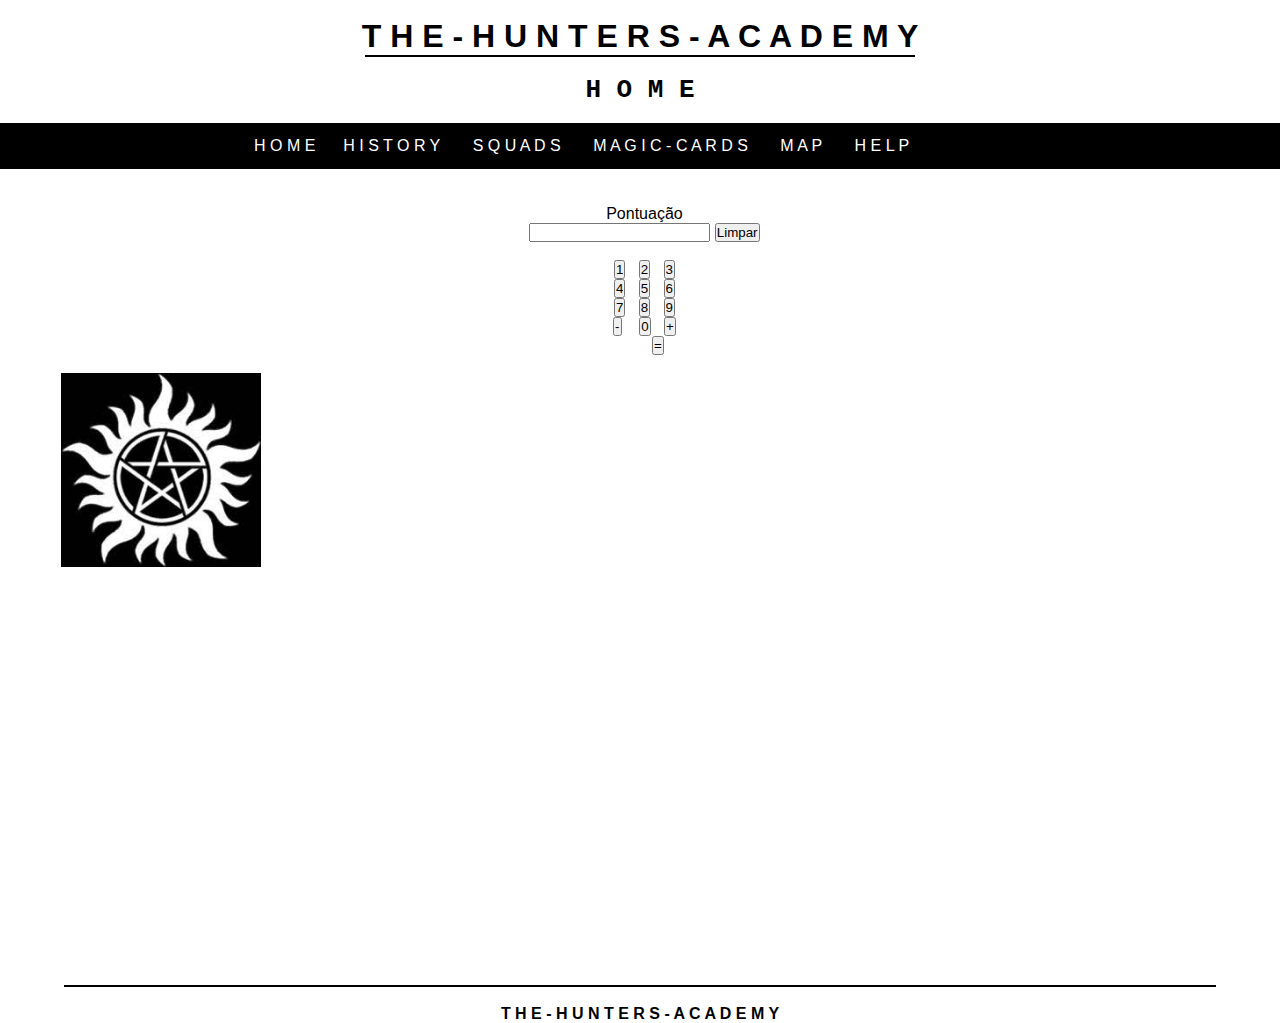
<file: index.html>
<!DOCTYPE html>
<html lang="pt-br">
<head>
    <meta charset="UTF-8">
    <meta http-equiv="X-UA-Compatible" content="IE=edge">
    <meta name="viewport" content="width=700, initial-scale=1">
    <title>H O M E</title>
    <link href="main.css" rel="stylesheet" type="text/css" />
    <br>
    <center><h1><b>T H E - H U N T E R S - A C A D E M Y </b></h1></center>
    <!--linha --><hr size="2" width="43%" align="center" noshade color="black">
    <br>
    <center><h1>H O M E</h1></center>
</head>
<body>
<br> 
    <!--MENU PRINCIPAL-->
<nav id="menu-h">
    <ul>
        <li><a href="history.html">H I S T O R Y</a></li>
        <li><a href="squads.html">S Q U A D S</a></li>
        <li><a href="magic.html">M A G I C - C A R D S</a></li>
        <li><a href="map.html">M A P</a></li>
        <!--<li><a href="seller.html">S E L L E R</a></li>-->
        <li><a href="help.html">H E L P</a></li>
        <li><a href="index.html">H O M E</a></li>
    </ul>
</nav>
<br><br>

    <!--CALCULADORA-->
        <center><form name="calculator" >
        &nbsp;&nbsp;Pontuação<br>
        &nbsp;&nbsp;<input type="textfield" name="ans" value="">&nbsp;<input type="reset" value="Limpar"><BR><br>
        &nbsp;&nbsp;<input type="button" value="1" onClick="document.calculator.ans.value+='1'">
        &nbsp;&nbsp;<input type="button" value="2" onClick="document.calculator.ans.value+='2'">
        &nbsp;&nbsp;<input type="button" value="3" onClick="document.calculator.ans.value+='3'"><BR>
        &nbsp;&nbsp;<input type="button" value="4" onClick="document.calculator.ans.value+='4'">
        &nbsp;&nbsp;<input type="button" value="5" onClick="document.calculator.ans.value+='5'">
        &nbsp;&nbsp;<input type="button" value="6" onClick="document.calculator.ans.value+='6'"><BR>
        &nbsp;&nbsp;<input type="button" value="7" onClick="document.calculator.ans.value+='7'">
        &nbsp;&nbsp;<input type="button" value="8" onClick="document.calculator.ans.value+='8'">
        &nbsp;&nbsp;<input type="button" value="9" onClick="document.calculator.ans.value+='9'"><BR>
        &nbsp;&nbsp;<input type="button" value="-" onClick="document.calculator.ans.value+='-'">
        &nbsp;&nbsp;&nbsp;<input type="button" value="0" onClick="document.calculator.ans.value+='0'">
        &nbsp;&nbsp;<input type="button" value="+" onClick="document.calculator.ans.value+='+'"><BR>
        <!--<input type="button" value="*" onClick="document.calculator.ans.value+='*'">-->
        <!--<input type="button" value="/" onClick="document.calculator.ans.value+='/'">-->
        &nbsp;&nbsp;&nbsp;&nbsp;&nbsp;&nbsp;&nbsp;&nbsp;<input type="button" value="=" onClick="document.calculator.ans.value=eval(document.calculator.ans.value)">
            </form></center>
   
<br>
&nbsp;&nbsp;&nbsp;&emsp;&emsp;&emsp;<a href="caçadores.html"><img src="simbolo.jpg" width="200" style="position: absolute"><br></a>
 <br><br><br><br><br><br><br><br><br><br><br>




<br><br><br><br><br><br><br><br><br><br><br><br><br><br><br><br><br><br><br><br><br><br>
 <!--linha do rodapé--><hr size="2" width="90%" align="center" noshade color="black">
 <br>
 <!--texto do rodapé--><b><center>T H E - H U N T E R S - A C A D E M Y <br></b></center>
 
</body>
</html>
</file>
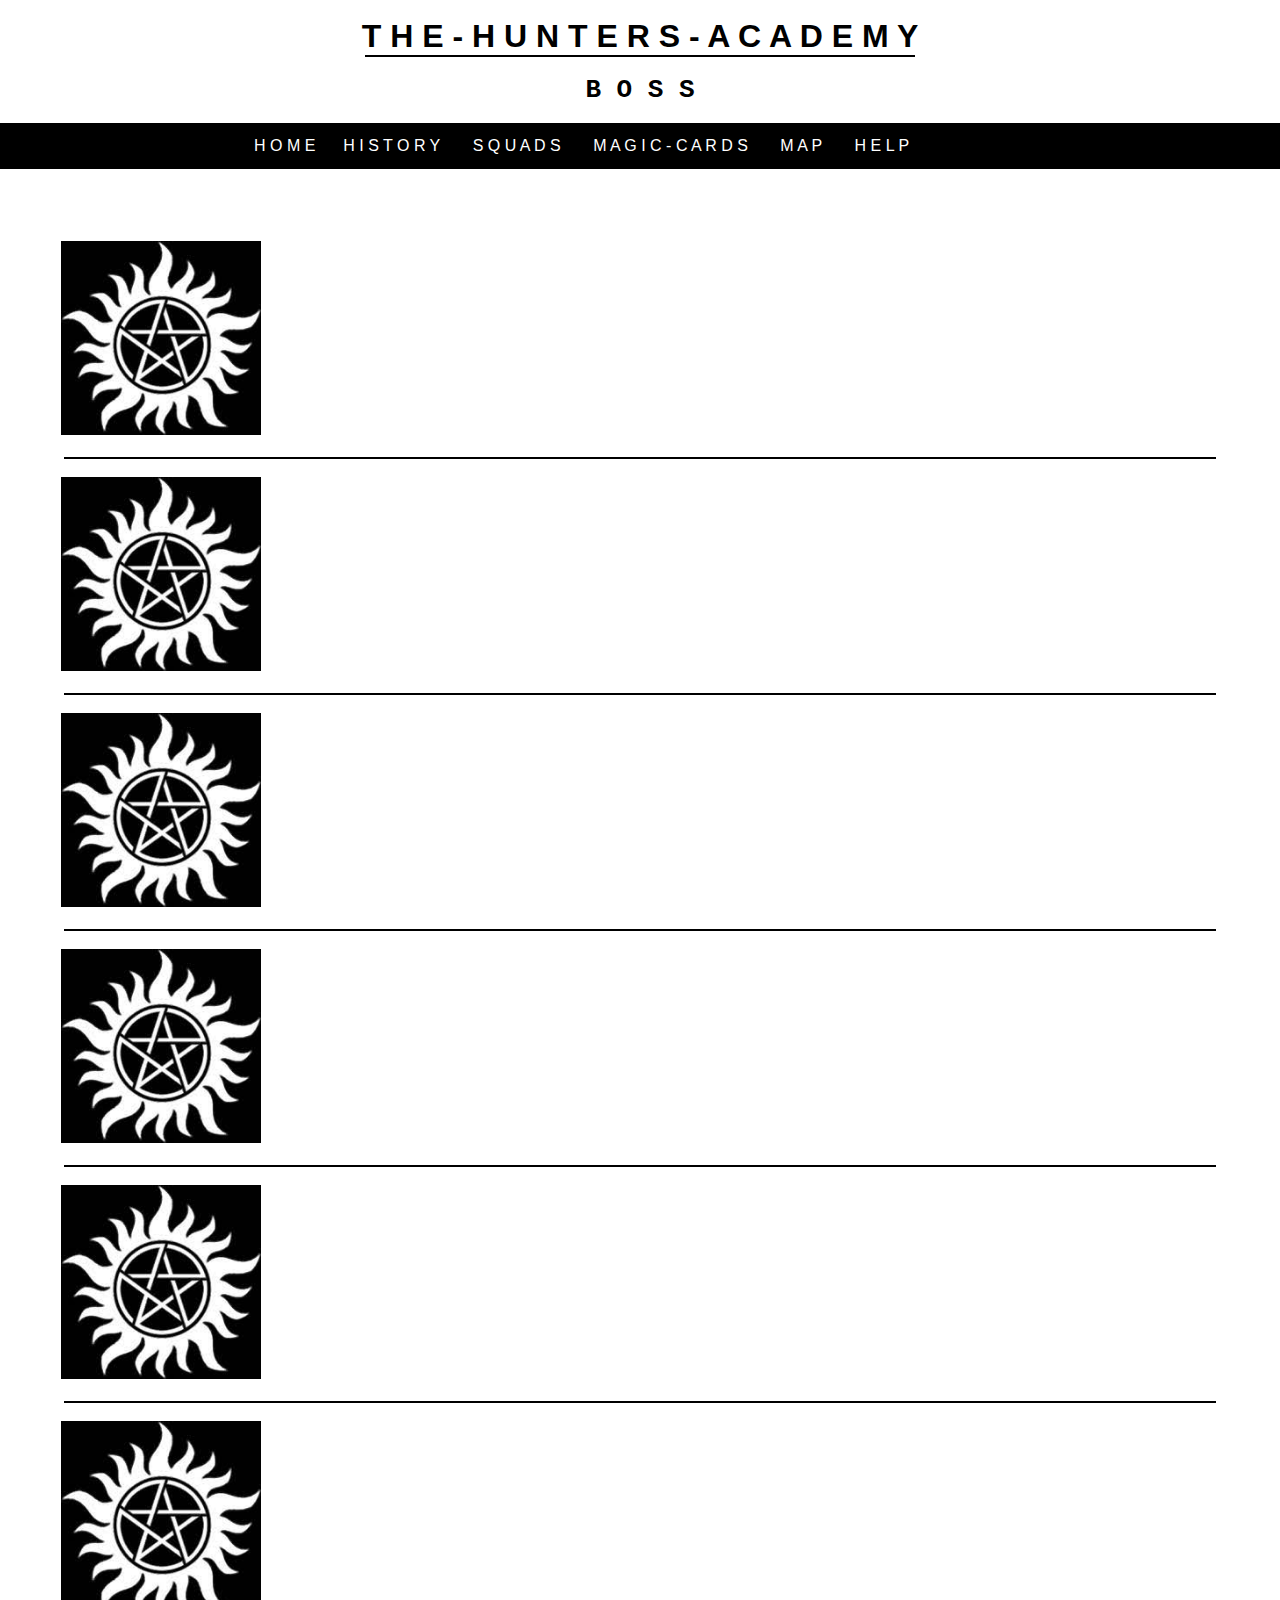
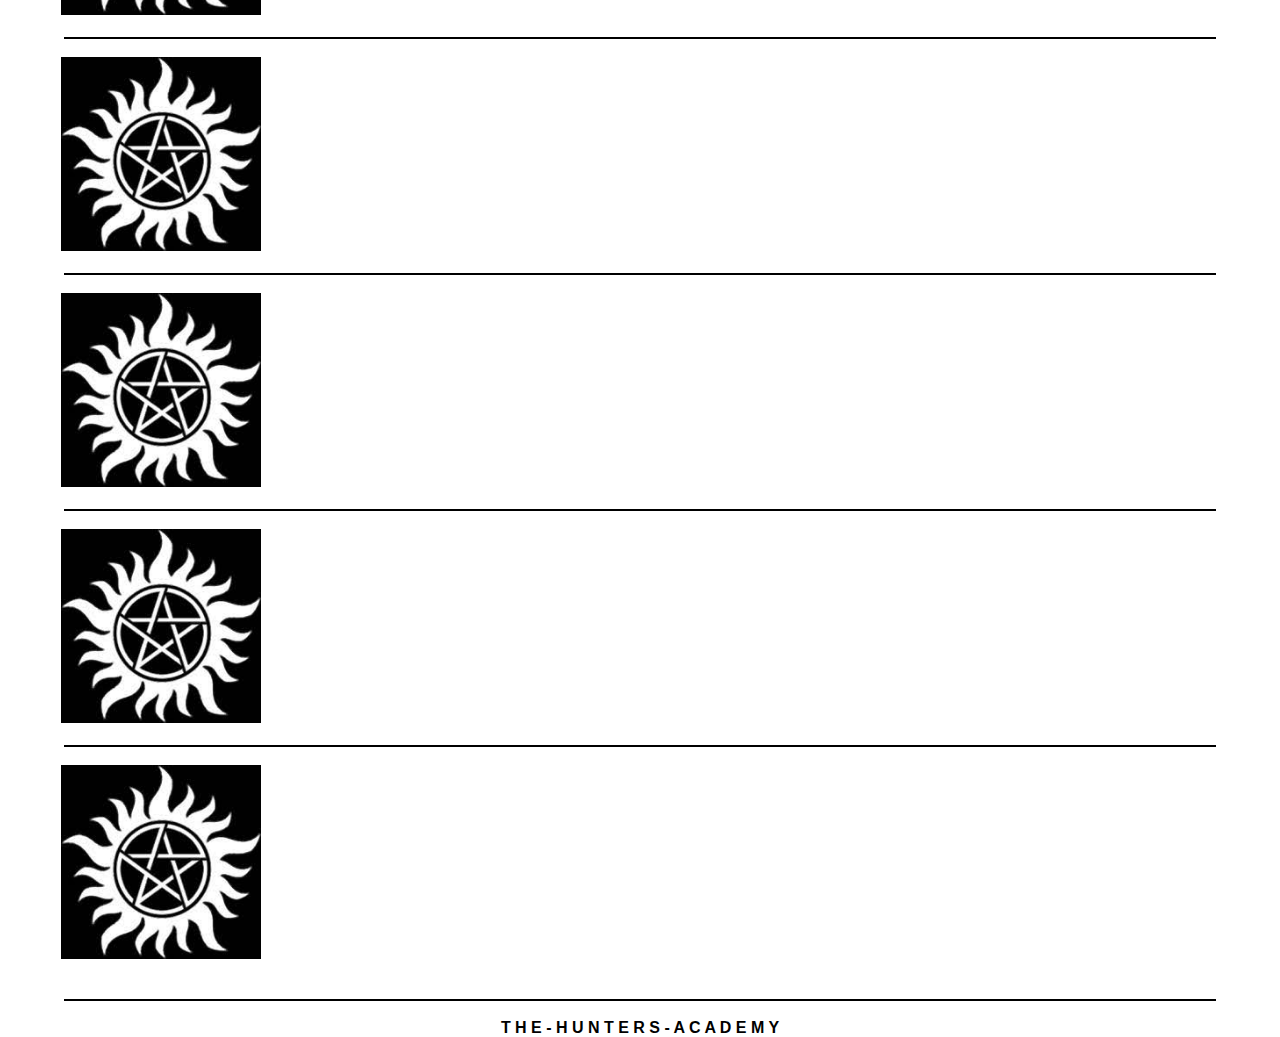
<file: boss.html>
<!DOCTYPE html>
<html lang="pt-br">
<head>
    <meta charset="UTF-8">
    <meta http-equiv="X-UA-Compatible" content="IE=edge">
    <meta name="viewport" content="width=device-width, initial-scale=1.0">
    <link href="main.css" rel="stylesheet" type="text/css" />
    <title>B O S S</title>
    <br>
    <center><h1><b>T H E - H U N T E R S - A C A D E M Y </b></h1></center>
    <!--linha--><hr size="2" width="43%" align="center" noshade color="black">
    <br>
    <center><h1>B O S S</h1></center>
</head>
<body>

 <br>
 <!--MENU PRINCIPAL-->
 <nav id="menu-h">
  <ul>
      <li><a href="history.html">H I S T O R Y</a></li>
      <li><a href="squads.html">S Q U A D S</a></li>
      <li><a href="magic.html">M A G I C - C A R D S</a></li>
      <li><a href="map.html">M A P</a></li>
      <li><a href="help.html">H E L P</a></li>
      <li><a href="index.html">H O M E</a></li>
  </ul>
 </nav>

 <br><br><br><br>



  &nbsp;&nbsp;&nbsp;&emsp;&emsp;&emsp;<img src="simbolo.jpg" width="200" style="position: absolute"><br></a>
  <br><br><br><br><br><br><br><br><br><br><br>
  <!--linha--> <hr size="2" width="90%" align="center" noshade color="black">
  <br>
  &nbsp;&nbsp;&nbsp;&emsp;&emsp;&emsp;<img src="simbolo.jpg" width="200" style="position: absolute"><br></a>
  <br><br><br><br><br><br><br><br><br><br><br>
  <!--linha--> <hr size="2" width="90%" align="center" noshade color="black">
  <br>
  &nbsp;&nbsp;&nbsp;&emsp;&emsp;&emsp;<img src="simbolo.jpg" width="200" style="position: absolute"><br></a>
  <br><br><br><br><br><br><br><br><br><br><br>
   <!--linha--><hr size="2" width="90%" align="center" noshade color="black">
  <br>
  &nbsp;&nbsp;&nbsp;&emsp;&emsp;&emsp;<img src="simbolo.jpg" width="200" style="position: absolute"><br></a>
  <br><br><br><br><br><br><br><br><br><br><br>
  <!--linha--> <hr size="2" width="90%" align="center" noshade color="black">
  <br>
  &nbsp;&nbsp;&nbsp;&emsp;&emsp;&emsp;<img src="simbolo.jpg" width="200" style="position: absolute"><br></a>
  <br><br><br><br><br><br><br><br><br><br><br>
  <!--linha--> <hr size="2" width="90%" align="center" noshade color="black">
  <br>
  &nbsp;&nbsp;&nbsp;&emsp;&emsp;&emsp;<img src="simbolo.jpg" width="200" style="position: absolute"><br></a>
  <br><br><br><br><br><br><br><br><br><br><br>
  <!--linha--> <hr size="2" width="90%" align="center" noshade color="black">
  <br>
  &nbsp;&nbsp;&nbsp;&emsp;&emsp;&emsp;<img src="simbolo.jpg" width="200" style="position: absolute"><br></a>
  <br><br><br><br><br><br><br><br><br><br><br>
  <!--linha--> <hr size="2" width="90%" align="center" noshade color="black">
  <br>
  &nbsp;&nbsp;&nbsp;&emsp;&emsp;&emsp;<img src="simbolo.jpg" width="200" style="position: absolute"><br></a>
  <br><br><br><br><br><br><br><br><br><br><br>
   <!--linha--><hr size="2" width="90%" align="center" noshade color="black">
  <br>
  &nbsp;&nbsp;&nbsp;&emsp;&emsp;&emsp;<img src="simbolo.jpg" width="200" style="position: absolute"><br></a>
  <br><br><br><br><br><br><br><br><br><br><br>
  <!--linha--> <hr size="2" width="90%" align="center" noshade color="black">
  <br>
  &nbsp;&nbsp;&nbsp;&emsp;&emsp;&emsp;<img src="simbolo.jpg" width="200" style="position: absolute"><br></a>
  <br><br><br><br><br><br><br><br><br><br><br>
  <br>
   <!--linha do rodapé--><hr size="2" width="90%" align="center" noshade color="black">
  <br>
 
 <!--texto do rodapé--><b><center>T H E - H U N T E R S - A C A D E M Y <br></b></center>
 
 <body style="background-color:rgb(255, 255, 255)"></body>
</body>
</html>
</file>
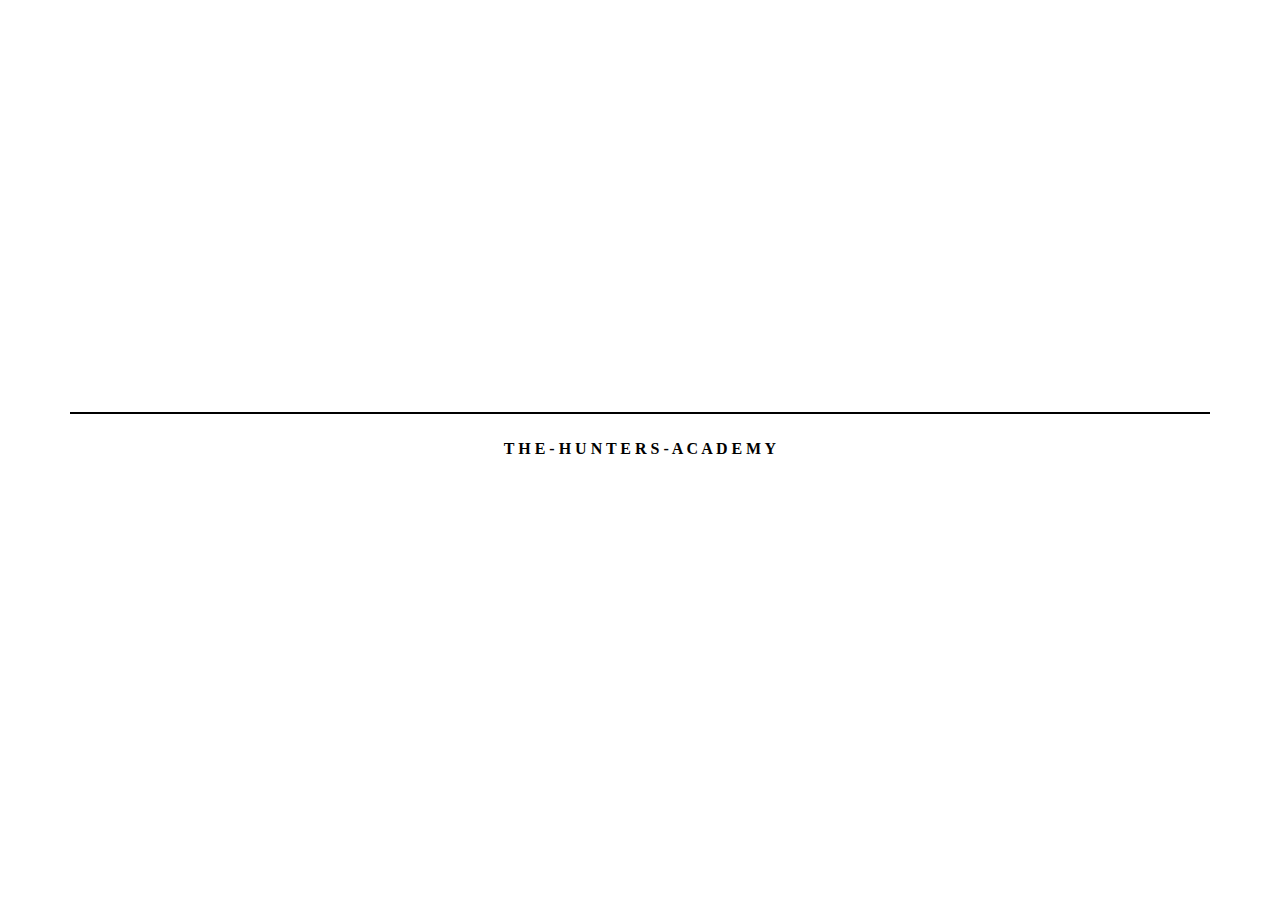
<file: golpes.html>
<!DOCTYPE html>
<html lang="pt-br">
<head>
    <meta charset="UTF-8">
    <meta http-equiv="X-UA-Compatible" content="IE=edge">
    <meta name="viewport" content="width=device-width, initial-scale=1.0">
    
    <title>Document</title>
</head>
<body>

    <br><br><br><br><br><br><br><br><br><br><br><br><br><br><br><br><br><br><br><br><br><br>
 <hr size="2" width="90%" align="center" noshade color="black">
 <br>

 <!--texto do rodapé-->
 <b><center>T H E - H U N T E R S - A C A D E M Y <br></b></center>
 
    
</body>
</html>
</file>
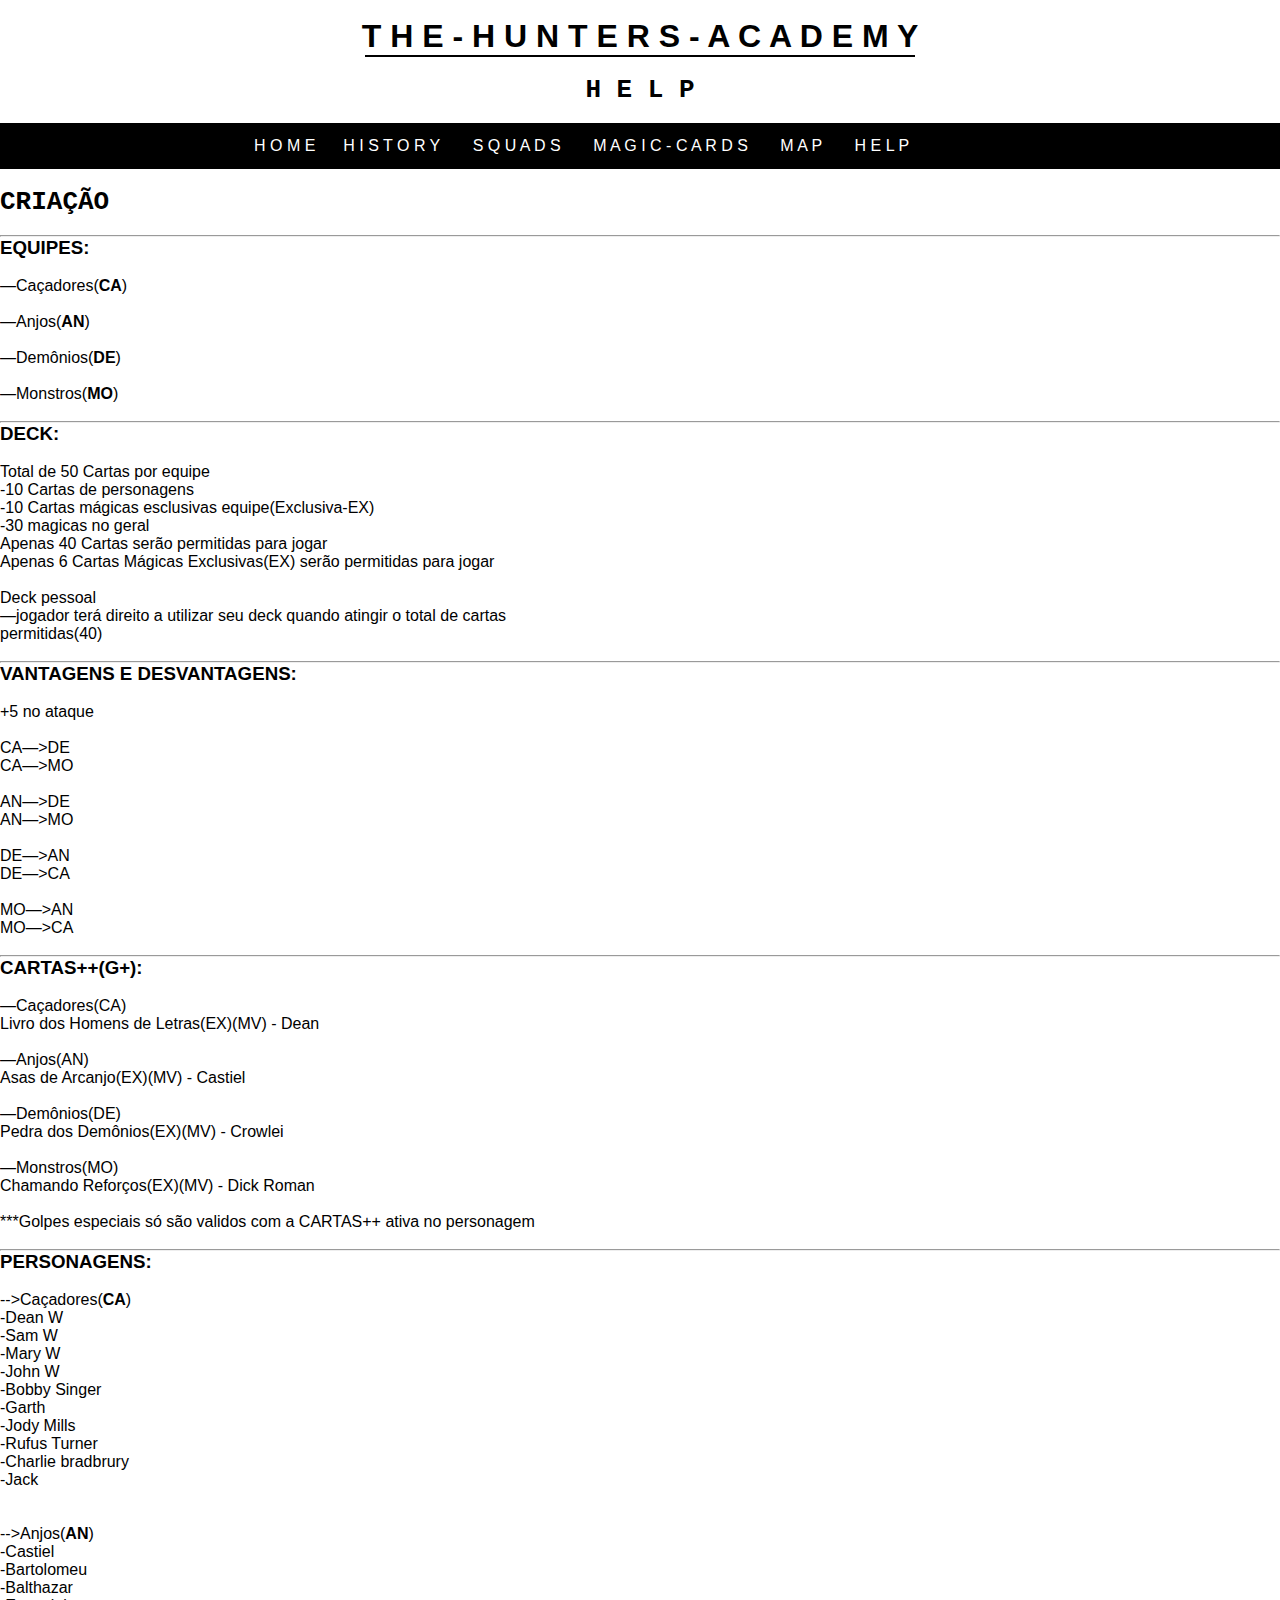
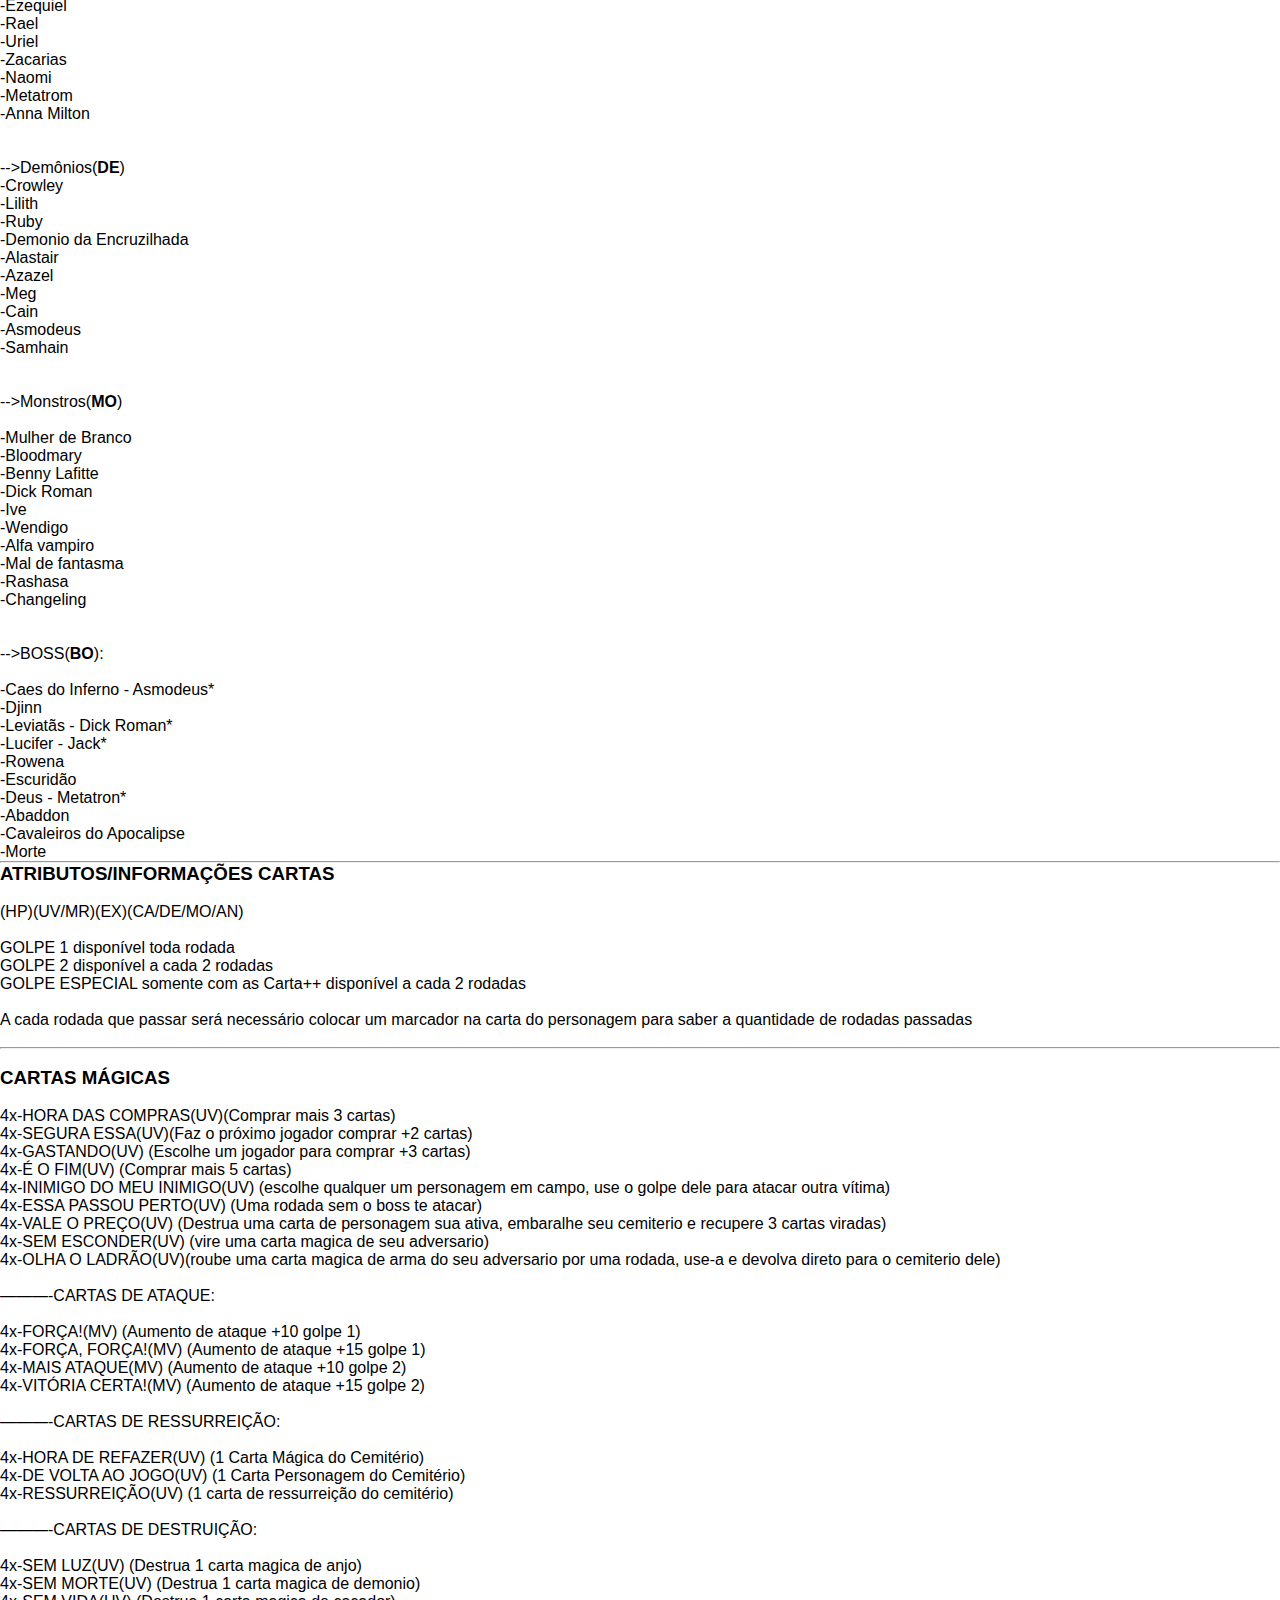
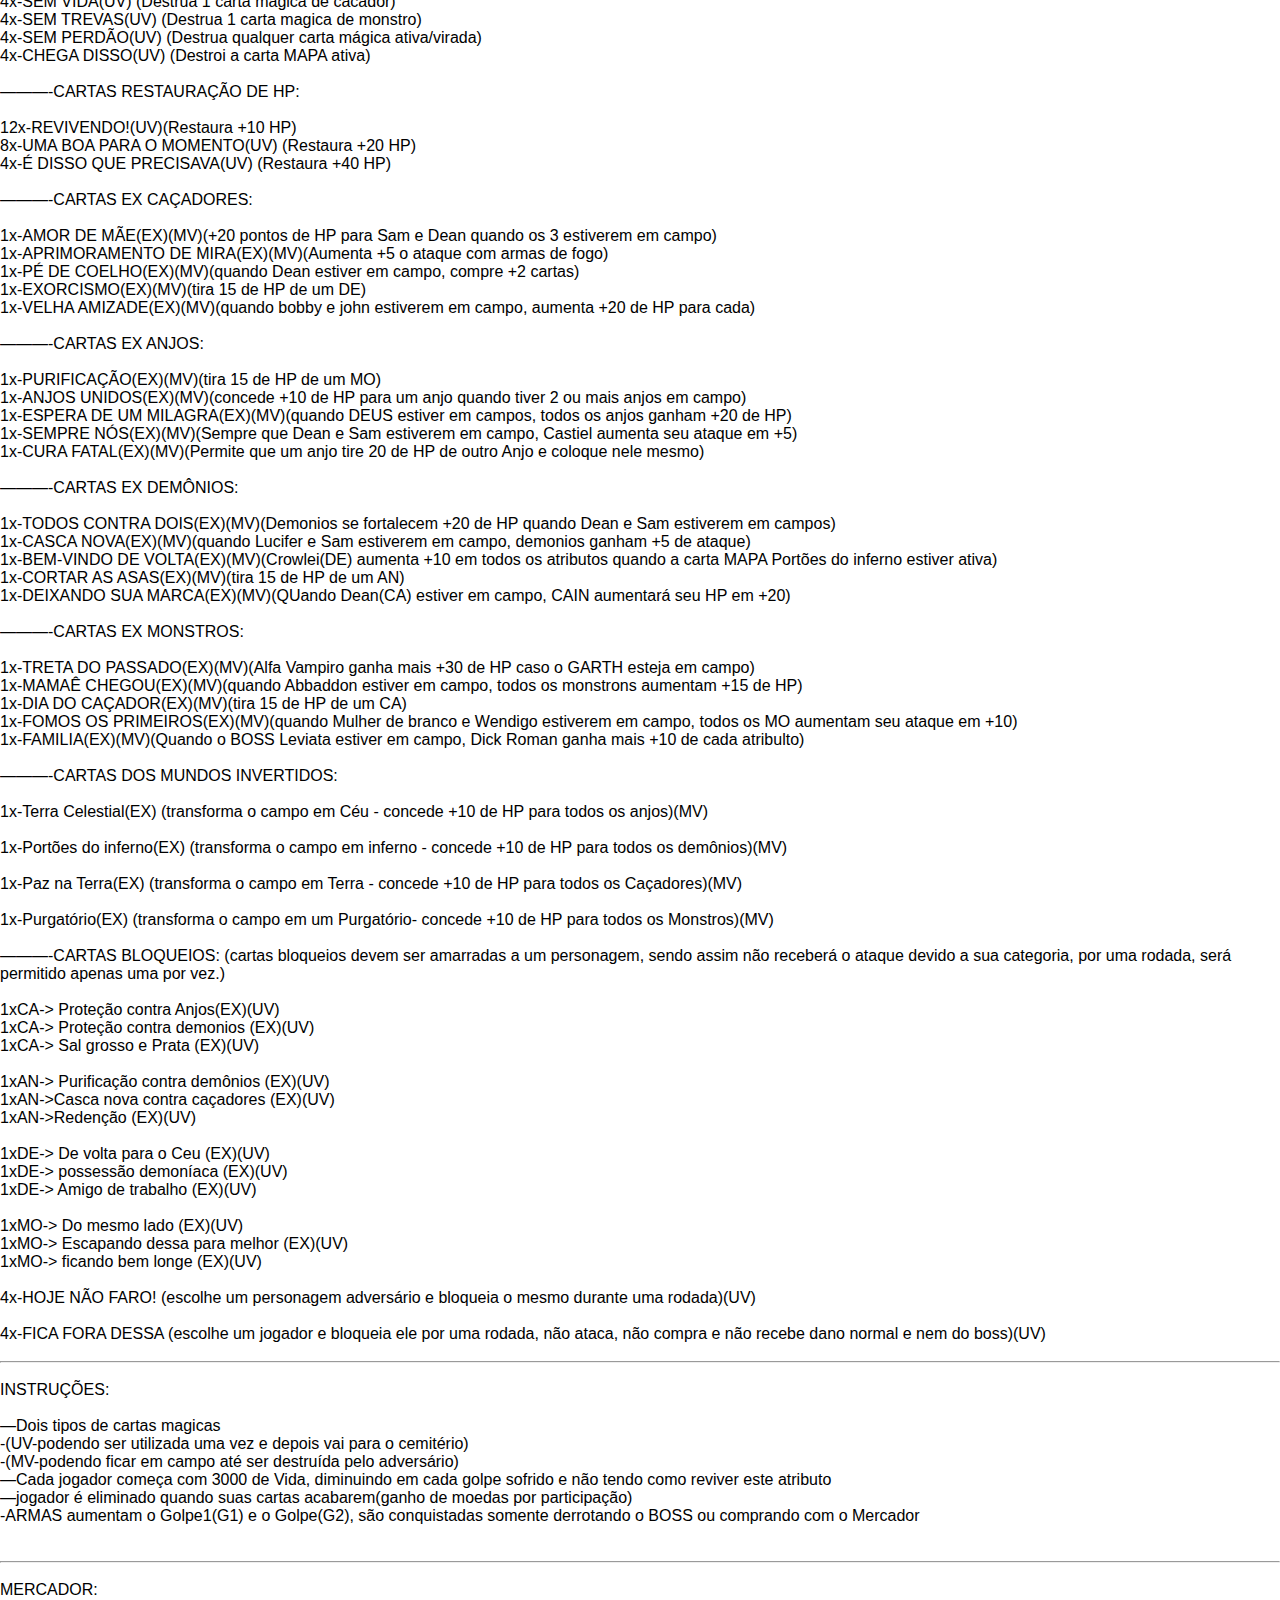
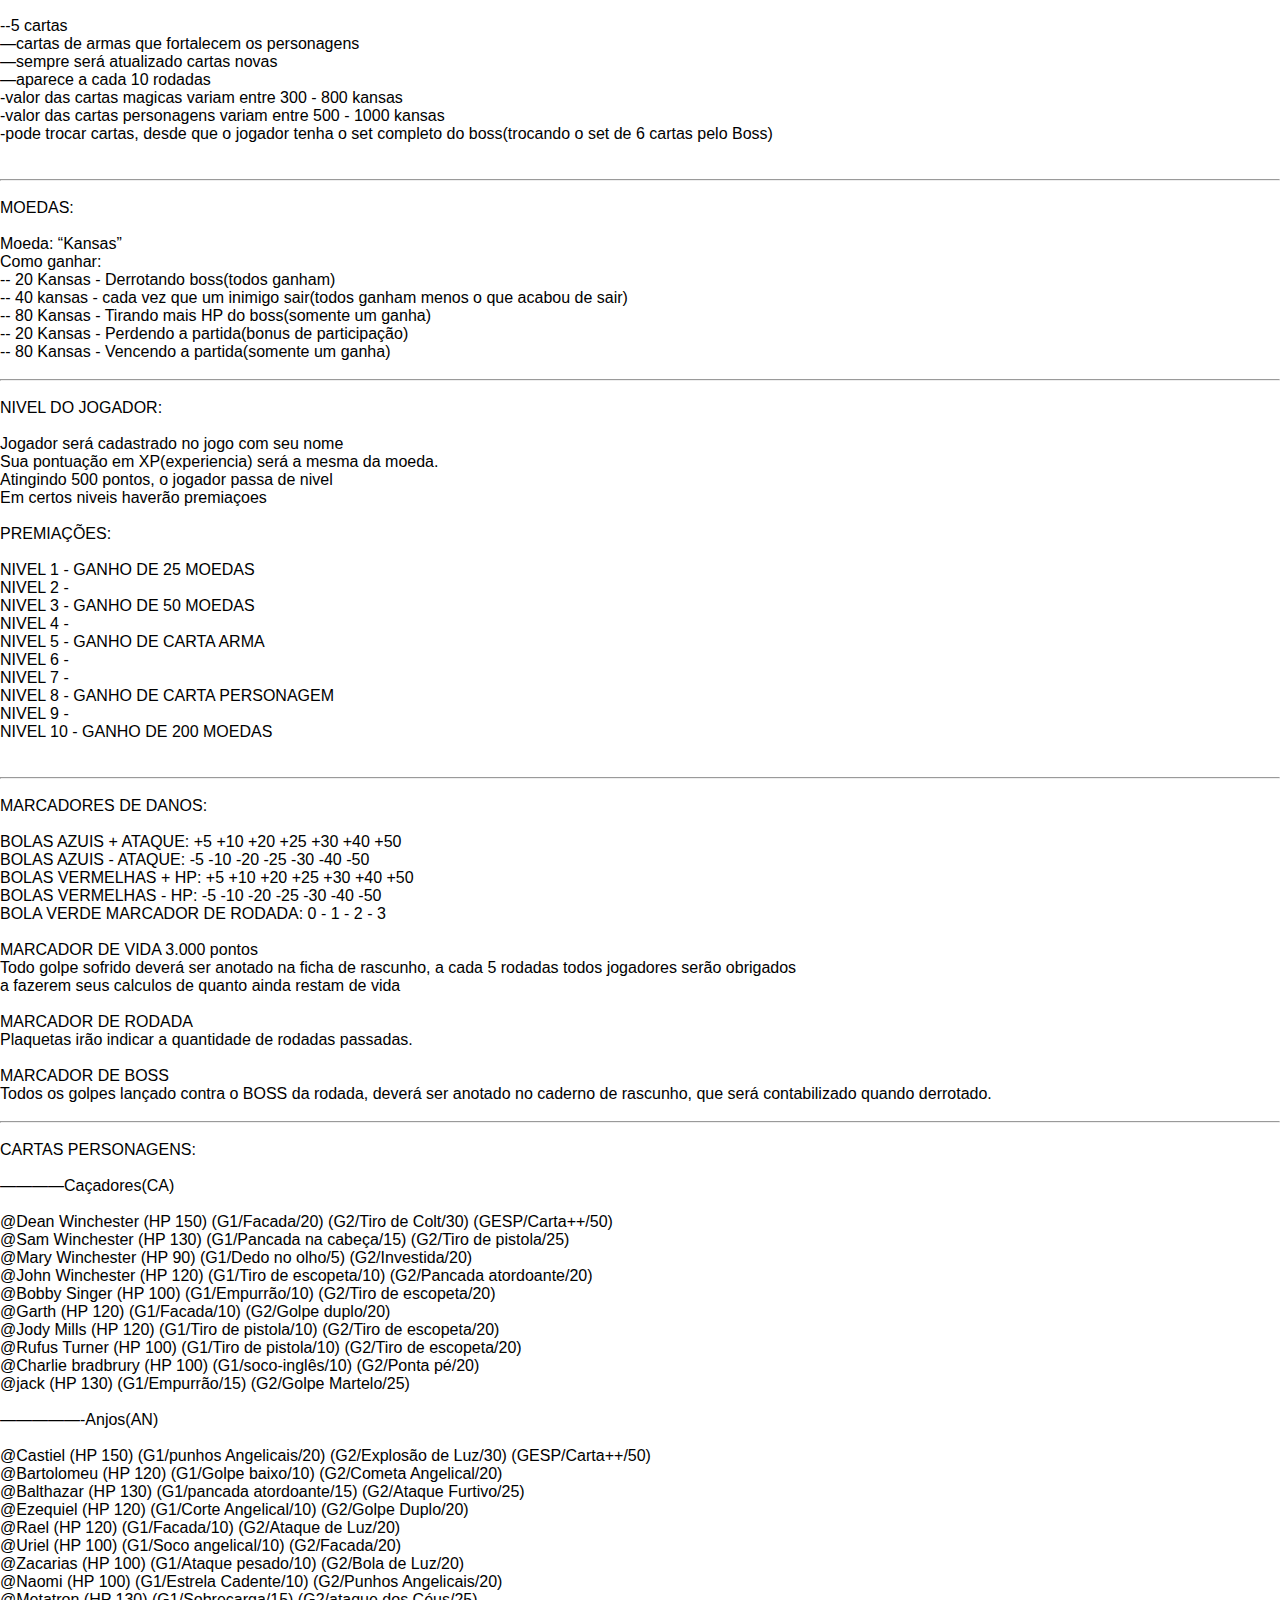
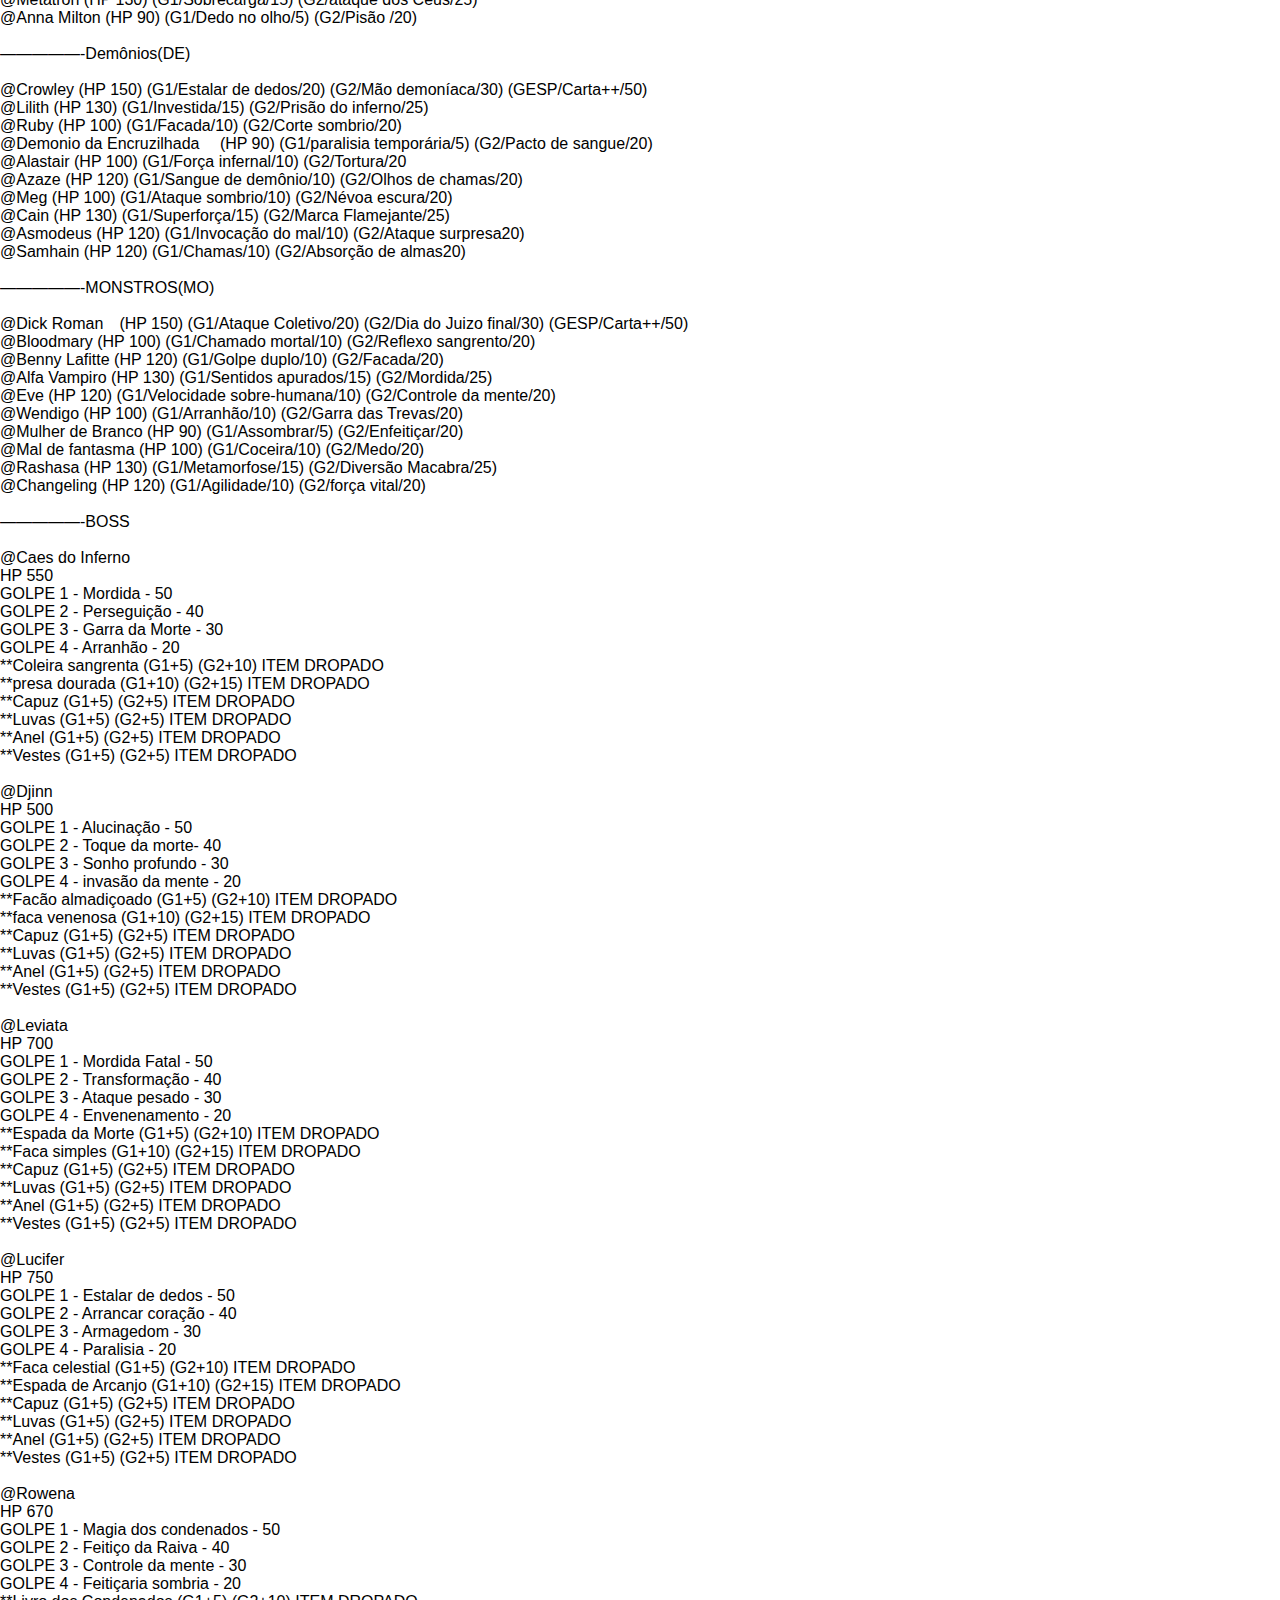
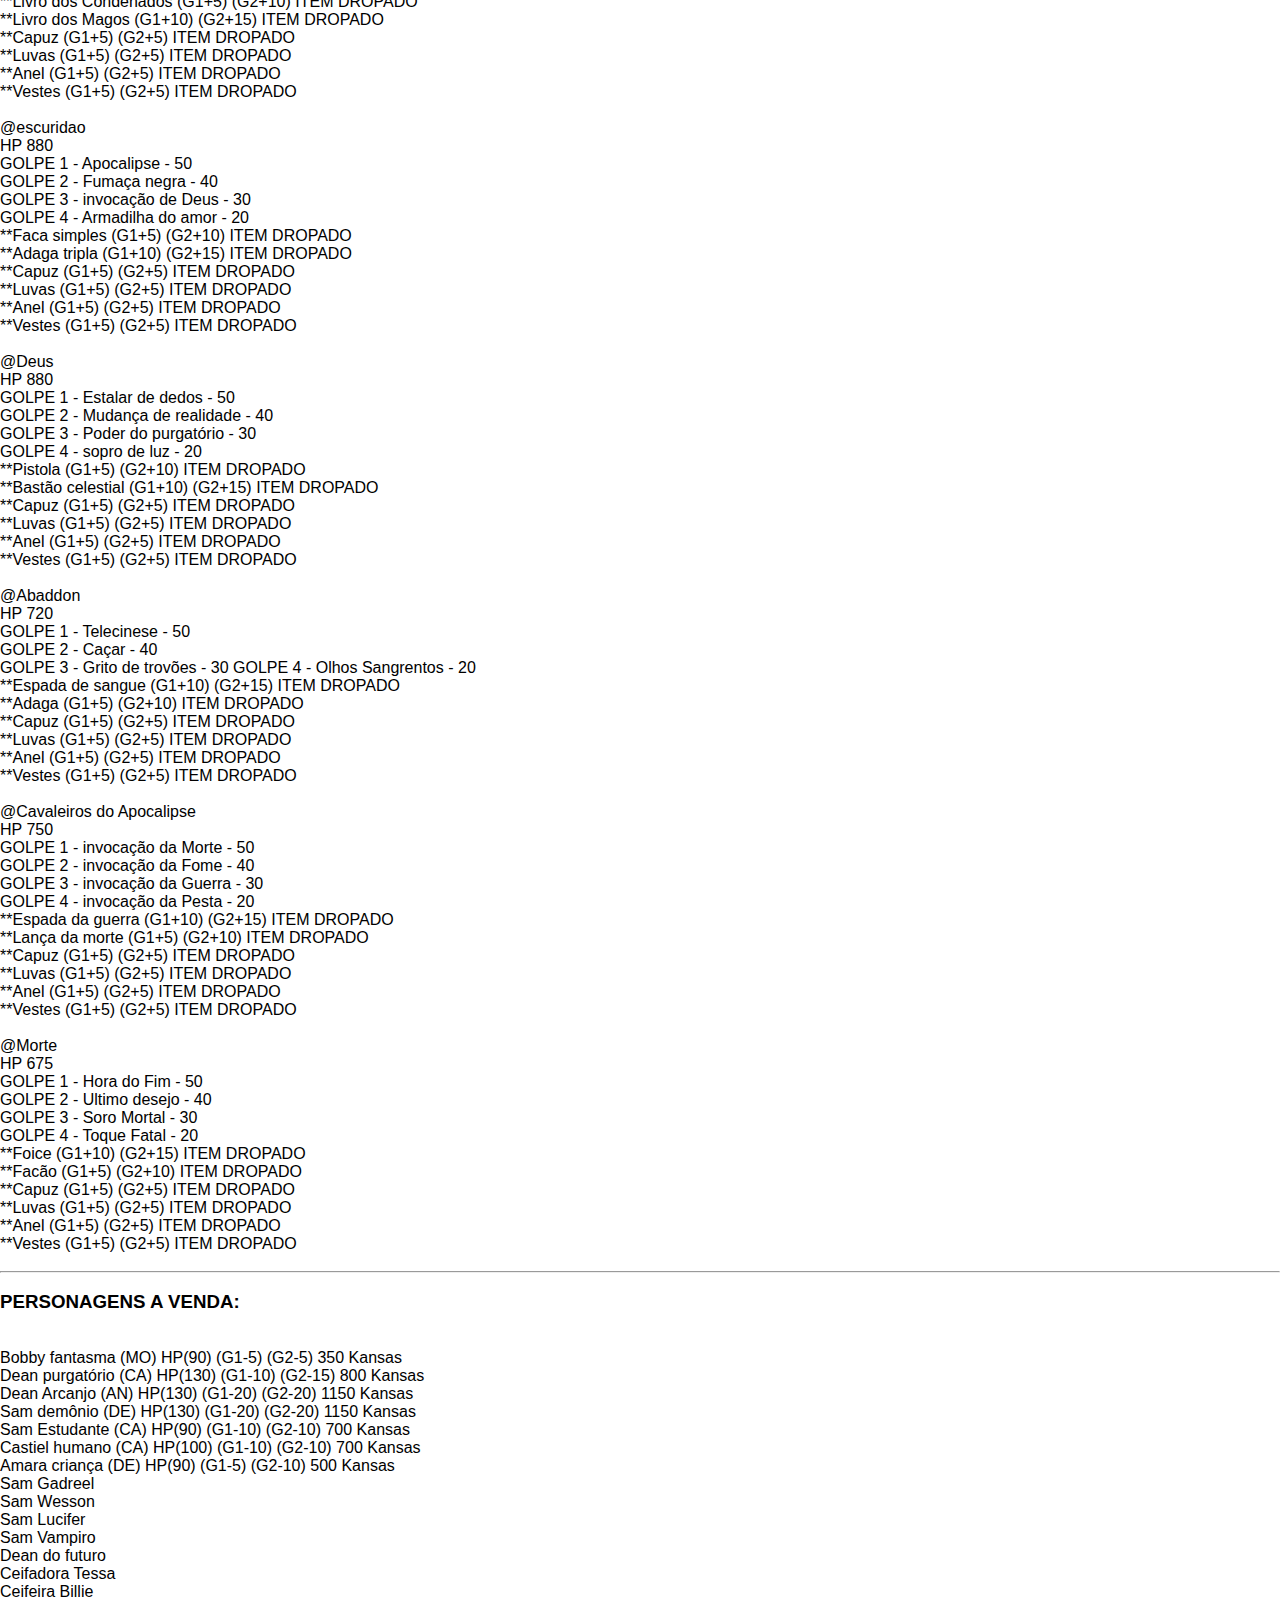
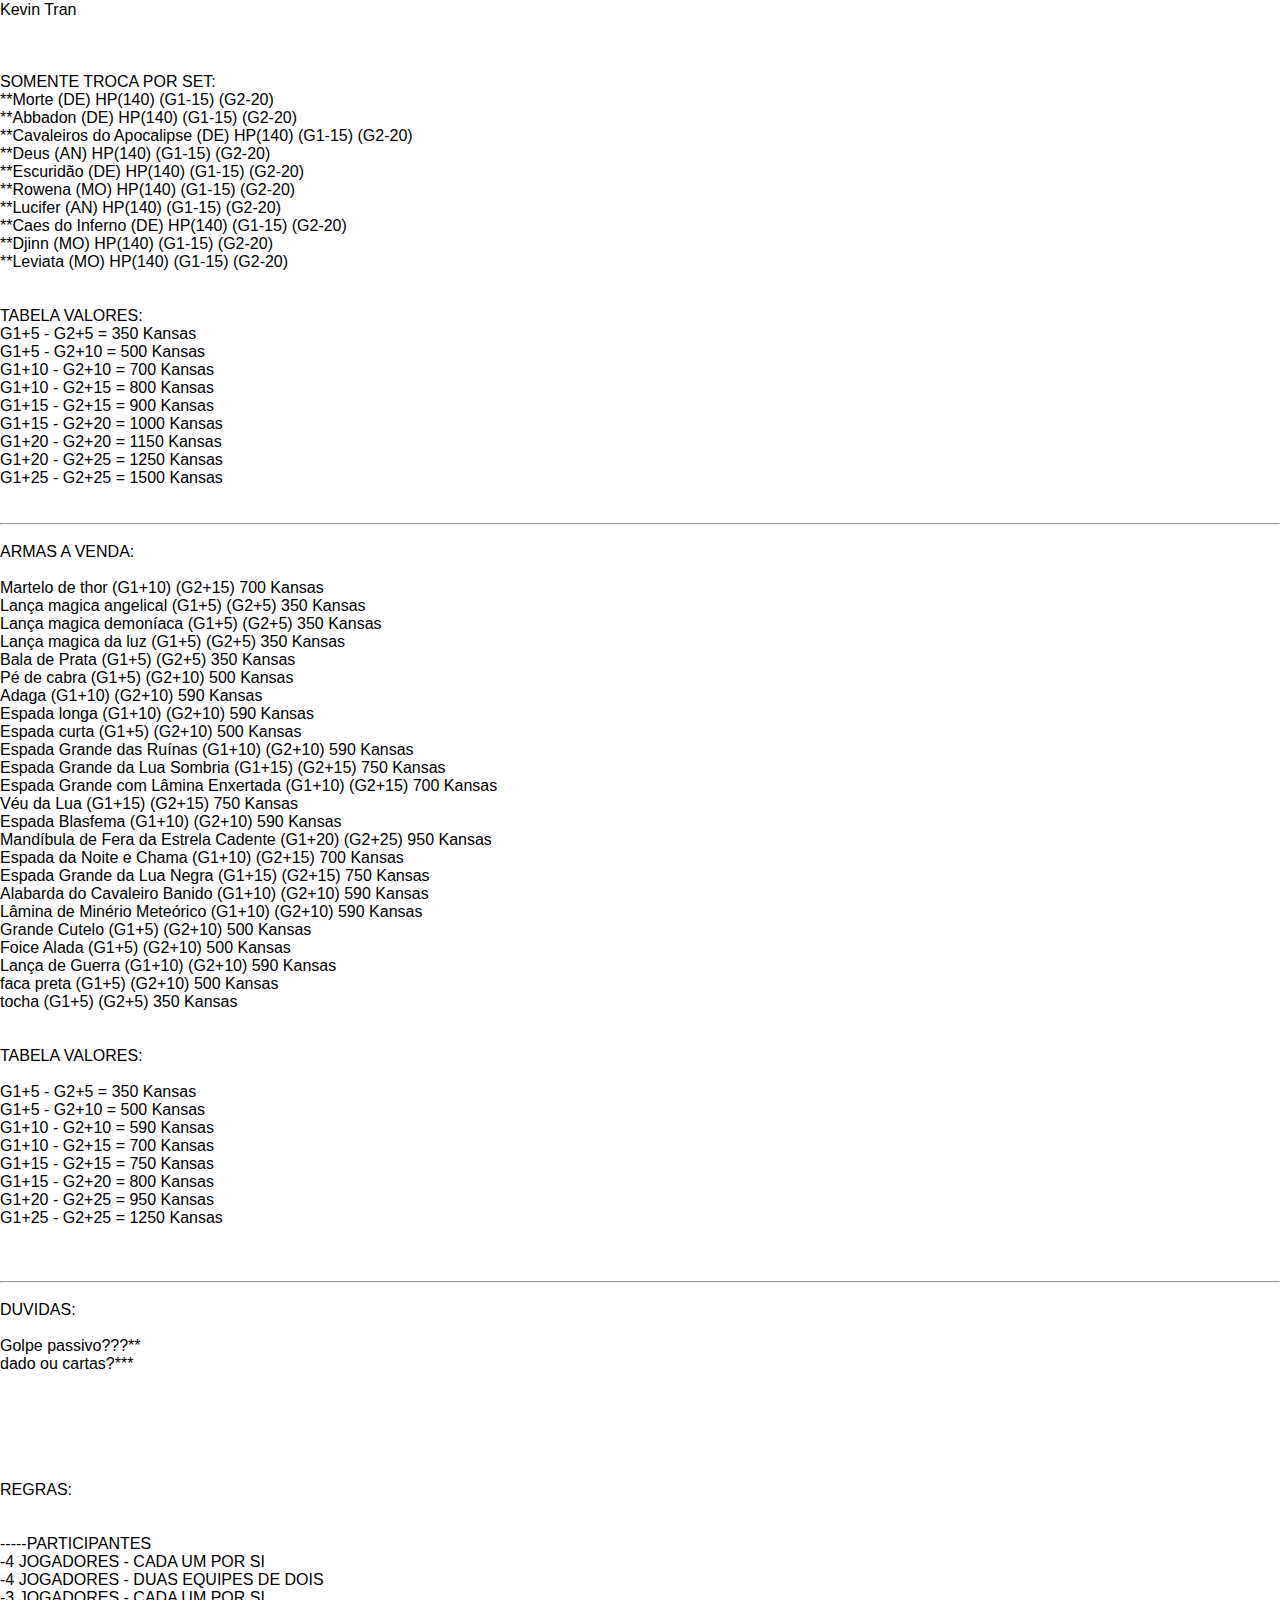
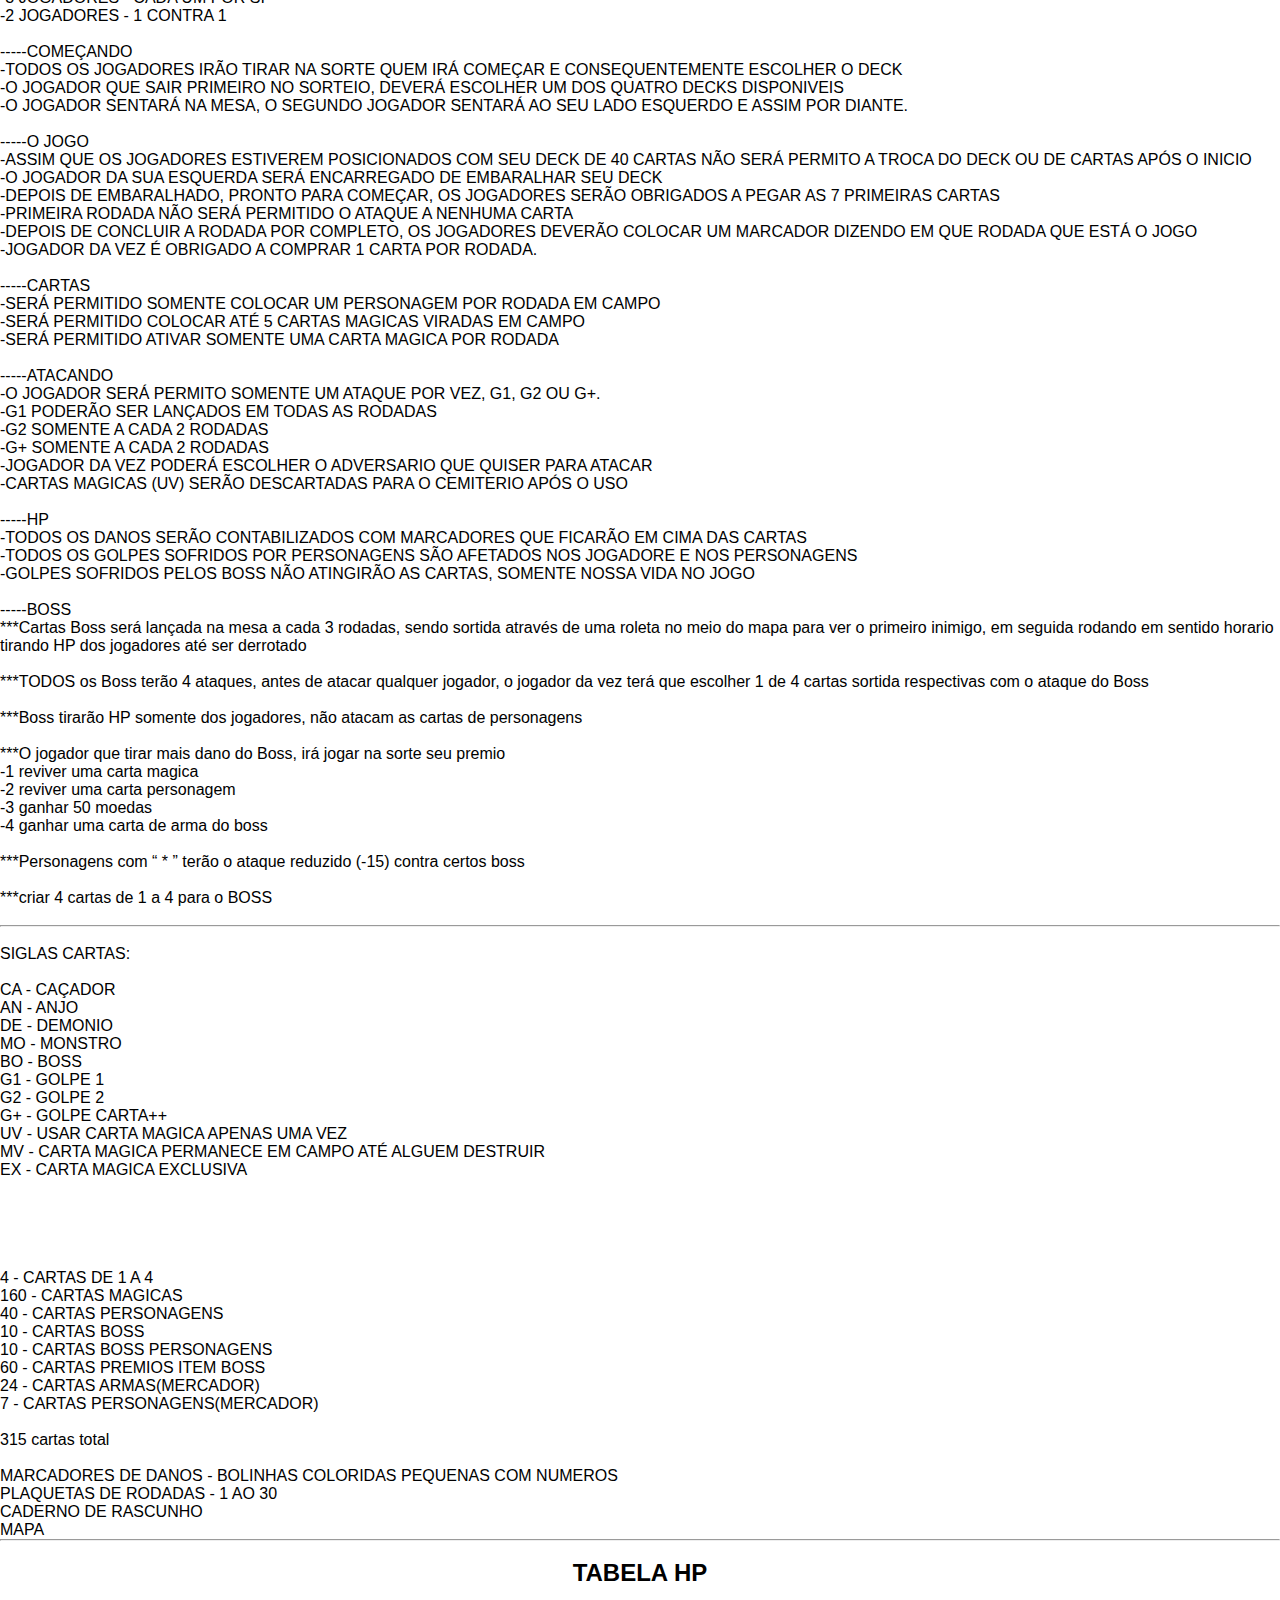
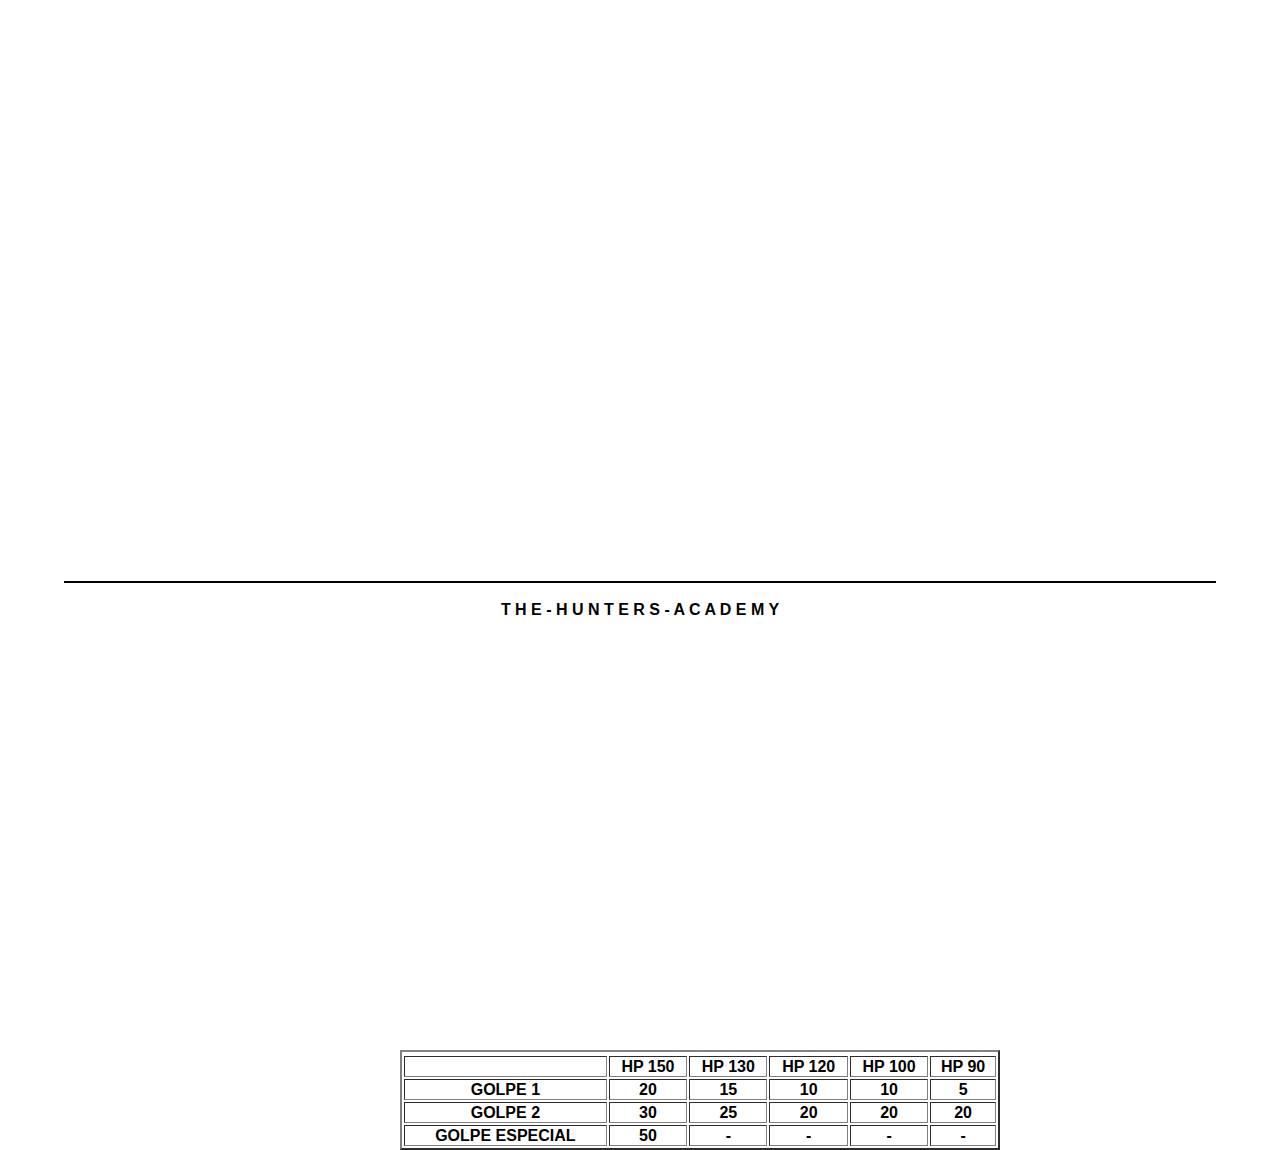
<file: help.html>
<!DOCTYPE html>
<html lang="pt-br">
<head>
    <meta charset="UTF-8">
    <meta http-equiv="X-UA-Compatible" content="IE=edge">
    <meta name="viewport" content="width=device-width, initial-scale=1">
    <link href="main.css" rel="stylesheet" type="text/css" />
    <title>H E L P</title>
    <br>
    <center><h1><b>T H E - H U N T E R S - A C A D E M Y </b></h1></center>
    <!--linha--><hr size="2" width="43%" align="center" noshade color="black">
    <br>
    <center><h1>H E L P </h1></center>
</head>
<body>
<br>
<!--MENU PRINCIPAL-->
 <nav id="menu-h">
    <ul>
        <li><a href="history.html">H I S T O R Y</a></li>
        <li><a href="squads.html">S Q U A D S</a></li>
        <li><a href="magic.html">M A G I C - C A R D S</a></li>
        <li><a href="map.html">M A P</a></li>
        <li><a href="help.html">H E L P</a></li>
        <li><a href="index.html">H O M E</a></li>
    </ul>

</nav>
 <br>
        <h1>CRIAÇÃO</h1><br>
        <hr>
        <h3>EQUIPES:</h3><br>
        —Caçadores(<b>CA</b>)<br>
        <br>
        —Anjos(<b>AN</b>)<br>
        <br>
        —Demônios(<b>DE</b>)<br>
        <br>
        —Monstros(<b>MO</b>)<br>
        <br>
        <hr>
        <h3>DECK:</h3><br>
        
        Total de 50 Cartas por equipe<br>
        -10 Cartas de personagens<br>
        -10 Cartas mágicas esclusivas equipe(Exclusiva-EX)<br>
        -30 magicas no geral<br>
        Apenas 40 Cartas serão permitidas para jogar<br>
        Apenas 6 Cartas Mágicas Exclusivas(EX) serão permitidas para jogar<br>
        <br>
        Deck pessoal<br>
        —jogador terá direito a utilizar seu deck quando atingir o total de cartas<br>
        permitidas(40)<br>
        <br>
        <hr>
        <H3>VANTAGENS E DESVANTAGENS:</H3><BR>
       
        +5 no ataque<br>
        <br>
        CA—>DE<br>
        CA—>MO<br>
        <br>
        AN—>DE<br>
        AN—>MO<br>
        <br>
        DE—>AN<br>
        DE—>CA<br>
        <br>
        MO—>AN<br>
        MO—>CA<br>
        <br>
        <hr>
        <H3>CARTAS++(<b>G+</b>):</H3><br>
        
        —Caçadores(CA)<br>
        Livro dos Homens de Letras(EX)(MV) - Dean<br>
        <br>
        —Anjos(AN)<br>
        Asas de Arcanjo(EX)(MV) - Castiel<br>
        <br>
        —Demônios(DE)<br>
        Pedra dos Demônios(EX)(MV) - Crowlei<br>
        <br>
        —Monstros(MO)<br>
        Chamando Reforços(EX)(MV) - Dick Roman<br>
        <br>
        ***Golpes especiais só são validos com a CARTAS++ ativa no personagem<br>
        <br>
        <hr>
        <h3>PERSONAGENS:</h3><br>
        
        -->Caçadores(<B>CA</B>)<br>
        -Dean W<br>
        -Sam W<br>
        -Mary W<br>
        -John W<br>
        -Bobby Singer<br>
        -Garth<br>
        -Jody Mills<br>
        -Rufus Turner<br>
        -Charlie bradbrury<br>
        -Jack<br>
        <br>
        <br>
        -->Anjos(<b>AN</B>)<br>
        -Castiel<br>
        -Bartolomeu<br>
        -Balthazar<br>
        -Ezequiel<br>
        -Rael<br>
        -Uriel<br>
        -Zacarias<br>
        -Naomi<br>
        -Metatrom<br>
        -Anna Milton<br>
        <br>
        <br>
        -->Demônios(<b>DE</b>)<br>
        -Crowley<br>
        -Lilith<br>
        -Ruby<br>
        -Demonio da Encruzilhada<br>
        -Alastair<br>
        -Azazel<br>
        -Meg<br>
        -Cain<br>
        -Asmodeus<br>
        -Samhain<br>
        <br>
        <br>
        -->Monstros(<b>MO</b>)<br>
        <br>
        -Mulher de Branco<br>
        -Bloodmary<br>
        -Benny Lafitte<br>
        -Dick Roman<br>
        -Ive<br>
        -Wendigo<br>
        -Alfa vampiro<br>
        -Mal de fantasma<br>
        -Rashasa<br>
        -Changeling<br>
        <br>
        <br>
        -->BOSS(<b>BO</b>):<br>
        <br>
        -Caes do Inferno - Asmodeus*<br>
        -Djinn<br>
        -Leviatãs - Dick Roman*<br>
        -Lucifer - Jack*<br>
        -Rowena<br>
        -Escuridão<br>
        -Deus - Metatron*<br>
        -Abaddon<br>
        -Cavaleiros do Apocalipse<br>
        -Morte<br>
        <hr>
        <h3>ATRIBUTOS/INFORMAÇÕES CARTAS</h3><br>
        (HP)(UV/MR)(EX)(CA/DE/MO/AN)<br>
        <br>
        GOLPE 1 disponível toda rodada<br>
        GOLPE 2 disponível a cada 2 rodadas<br>
        GOLPE ESPECIAL somente com as Carta++ disponível a cada 2 rodadas<br>
        <br>
        A cada rodada que passar será necessário colocar um marcador na carta do personagem
        para saber a quantidade de rodadas passadas<br>
        <br>
        <hr><br>
        <h3>CARTAS MÁGICAS</h3><br>
        4x-HORA DAS COMPRAS(UV)(Comprar mais 3 cartas)<br>
        4x-SEGURA ESSA(UV)(Faz o próximo jogador comprar +2 cartas)<br>
        4x-GASTANDO(UV) (Escolhe um jogador para comprar +3 cartas)<br>
        4x-É O FIM(UV) (Comprar mais 5 cartas)<br>
        4x-INIMIGO DO MEU INIMIGO(UV) (escolhe qualquer um personagem em campo, use o golpe dele para atacar outra vítima)<br>
        4x-ESSA PASSOU PERTO(UV) (Uma rodada sem o boss te atacar)<br>
        4x-VALE O PREÇO(UV) (Destrua uma carta de personagem sua ativa, embaralhe seu cemiterio e recupere 3 cartas viradas)<br>
        4x-SEM ESCONDER(UV) (vire uma carta magica de seu adversario)<br>
        4x-OLHA O LADRÃO(UV)(roube uma carta magica de arma do seu adversario por uma rodada, use-a e devolva direto para o cemiterio dele)<br>
        <br>
        ———-CARTAS DE ATAQUE:<br>
        <br>
        4x-FORÇA!(MV) (Aumento de ataque +10 golpe 1)<br>
        4x-FORÇA, FORÇA!(MV) (Aumento de ataque +15 golpe 1)<br>
        4x-MAIS ATAQUE(MV) (Aumento de ataque +10 golpe 2)<br>
        4x-VITÓRIA CERTA!(MV) (Aumento de ataque +15 golpe 2)<br>
        <br>
        ———-CARTAS DE RESSURREIÇÃO:<br>
        <br>
        4x-HORA DE REFAZER(UV) (1 Carta Mágica do Cemitério)<br>
        4x-DE VOLTA AO JOGO(UV) (1 Carta Personagem do Cemitério)<br>
        4x-RESSURREIÇÃO(UV) (1 carta de ressurreição do cemitério)<br>
        <br>
        ———-CARTAS DE DESTRUIÇÃO:<br>
        <br>
        4x-SEM LUZ(UV) (Destrua 1 carta magica de anjo)<br>
        4x-SEM MORTE(UV) (Destrua 1 carta magica de demonio)<br>
        4x-SEM VIDA(UV) (Destrua 1 carta magica de cacador)<br>
        4x-SEM TREVAS(UV) (Destrua 1 carta magica de monstro)<br>
        4x-SEM PERDÃO(UV) (Destrua qualquer carta mágica ativa/virada)<br>
        4x-CHEGA DISSO(UV) (Destroi a carta MAPA ativa)<br>
        <br>
        ———-CARTAS RESTAURAÇÃO DE HP:<br>
        <br>
        12x-REVIVENDO!(UV)(Restaura +10 HP)<br>
        8x-UMA BOA PARA O MOMENTO(UV) (Restaura +20 HP)<br>
        4x-É DISSO QUE PRECISAVA(UV) (Restaura +40 HP)<br>
        <br>
        ———-CARTAS EX CAÇADORES:<br>
        <br>
        1x-AMOR DE MÃE(EX)(MV)(+20 pontos de HP para Sam e Dean quando os 3 estiverem em campo)<br>
        1x-APRIMORAMENTO DE MIRA(EX)(MV)(Aumenta +5 o ataque com armas de fogo)<br>
        1x-PÉ DE COELHO(EX)(MV)(quando Dean estiver em campo, compre +2 cartas)<br>
        1x-EXORCISMO(EX)(MV)(tira 15 de HP de um DE)<br>
        1x-VELHA AMIZADE(EX)(MV)(quando bobby e john estiverem em campo, aumenta +20 de HP para cada)<br>
        <br>
        ———-CARTAS EX ANJOS:<br>
        <br>
        1x-PURIFICAÇÃO(EX)(MV)(tira 15 de HP de um MO)<br>
        1x-ANJOS UNIDOS(EX)(MV)(concede +10 de HP para um anjo quando tiver 2 ou mais anjos em campo)<br>
        1x-ESPERA DE UM MILAGRA(EX)(MV)(quando DEUS estiver em campos, todos os anjos ganham +20 de HP)<br>
        1x-SEMPRE NÓS(EX)(MV)(Sempre que Dean e Sam estiverem em campo, Castiel aumenta seu ataque em +5)<br>
        1x-CURA FATAL(EX)(MV)(Permite que um anjo tire 20 de HP de outro Anjo e coloque nele mesmo)<br>
        <br>
        ———-CARTAS EX DEMÔNIOS:<br>
        <br>
        1x-TODOS CONTRA DOIS(EX)(MV)(Demonios se fortalecem +20 de HP quando Dean e Sam estiverem em campos)<br>
        1x-CASCA NOVA(EX)(MV)(quando Lucifer e Sam estiverem em campo, demonios ganham +5 de ataque)<br>
        1x-BEM-VINDO DE VOLTA(EX)(MV)(Crowlei(DE) aumenta +10 em todos os atributos quando a carta MAPA Portões do inferno estiver ativa)<br>
        1x-CORTAR AS ASAS(EX)(MV)(tira 15 de HP de um AN)<br>
        1x-DEIXANDO SUA MARCA(EX)(MV)(QUando Dean(CA) estiver em campo, CAIN aumentará seu HP em +20)<br>
        <br>
        ———-CARTAS EX MONSTROS:<br>
        <br>
        1x-TRETA DO PASSADO(EX)(MV)(Alfa Vampiro ganha mais +30 de HP caso o GARTH esteja em campo)<br>
        1x-MAMAÊ CHEGOU(EX)(MV)(quando Abbaddon estiver em campo, todos os monstrons aumentam +15 de HP)<br>
        1x-DIA DO CAÇADOR(EX)(MV)(tira 15 de HP de um CA)<br>
        1x-FOMOS OS PRIMEIROS(EX)(MV)(quando Mulher de branco e Wendigo estiverem em campo, todos os MO aumentam seu ataque em +10)<br>
        1x-FAMILIA(EX)(MV)(Quando o BOSS Leviata estiver em campo, Dick Roman ganha mais +10 de cada atribulto)<br>
        <br>
        ———-CARTAS DOS MUNDOS INVERTIDOS:<br>
        <br>
        1x-Terra Celestial(EX) (transforma o campo em Céu - concede +10 de HP para todos os
        anjos)(MV)<br>
        <br>
        1x-Portões do inferno(EX) (transforma o campo em inferno - concede +10 de HP para
        todos os demônios)(MV)<br>
        <br>
        1x-Paz na Terra(EX) (transforma o campo em Terra - concede +10 de HP para todos os
        Caçadores)(MV)<br>
        <br>
        1x-Purgatório(EX) (transforma o campo em um Purgatório- concede +10 de HP para todos
        os Monstros)(MV)<br>
        <br>
        ———-CARTAS BLOQUEIOS: (cartas bloqueios devem ser amarradas a um personagem, sendo
        assim não receberá o ataque devido a sua categoria, por uma rodada, será permitido
        apenas uma por vez.)<br>
        <br>
        1xCA-> Proteção contra Anjos(EX)(UV)<br>
        1xCA-> Proteção contra demonios (EX)(UV)<br>
        1xCA-> Sal grosso e Prata (EX)(UV)<br>
        <br>
        1xAN-> Purificação contra demônios (EX)(UV)<br>
        1xAN->Casca nova contra caçadores (EX)(UV)<br>
        1xAN->Redenção (EX)(UV)<br>
        <br>
        1xDE-> De volta para o Ceu (EX)(UV)<br>
        1xDE-> possessão demoníaca (EX)(UV)<br>
        1xDE-> Amigo de trabalho (EX)(UV)<br>
        <br>
        1xMO-> Do mesmo lado (EX)(UV)<br>
        1xMO-> Escapando dessa para melhor (EX)(UV)<br>
        1xMO-> ficando bem longe (EX)(UV)<br>
        <br>
        4x-HOJE NÃO FARO! (escolhe um personagem adversário e bloqueia o mesmo durante uma
        rodada)(UV)<br>
        <br>
        4x-FICA FORA DESSA (escolhe um jogador e bloqueia ele por uma rodada, não ataca, não
        compra e não recebe dano normal e nem do boss)(UV)<br>
        <br>
        <hr><br>
        INSTRUÇÕES:<br>
        <br>
        —Dois tipos de cartas magicas<br>
        -(UV-podendo ser utilizada uma vez e depois vai para o cemitério)<br>
        -(MV-podendo ficar em campo até ser destruída pelo adversário)<br>
        —Cada jogador começa com 3000 de Vida, diminuindo em cada golpe sofrido e não tendo
        como reviver este atributo<br>
        —jogador é eliminado quando suas cartas acabarem(ganho de moedas por participação)<br>
        -ARMAS aumentam o Golpe1(G1) e o Golpe(G2), são conquistadas somente derrotando o BOSS ou comprando com o Mercador<br>
        <br>
        <br>
        <hr><br>
        MERCADOR:<br>
        <br>
        --5 cartas<br>
        —cartas de armas que fortalecem os personagens<br>
        —sempre será atualizado cartas novas<br>
        —aparece a cada 10 rodadas<br>
        -valor das cartas magicas variam entre 300 - 800 kansas<br>
        -valor das cartas personagens variam entre 500 - 1000 kansas<br>
        -pode trocar cartas, desde que o jogador tenha o set completo do boss(trocando o set de 6 cartas pelo Boss)<br>
        <br>
        <br>
        <hr><br>
        MOEDAS:<br>
        <br>
        Moeda: “Kansas”<br>
        Como ganhar:<br>
        -- 20 Kansas - Derrotando boss(todos ganham)<br>
        -- 40 kansas - cada vez que um inimigo sair(todos ganham menos o que acabou de sair)<br>
        -- 80 Kansas - Tirando mais HP do boss(somente um ganha)<br>
        -- 20 Kansas - Perdendo a partida(bonus de participação)<br>
        -- 80 Kansas - Vencendo a partida(somente um ganha)<br>
        <br>
        <hr><br>
        NIVEL DO JOGADOR:<br>
        <br>
        Jogador será cadastrado no jogo com seu nome<br>
        Sua pontuação em XP(experiencia) será a mesma da moeda.<br>
        Atingindo 500 pontos, o jogador passa de nivel<br>
        Em certos niveis haverão premiaçoes<br>
        <br>
        PREMIAÇÕES:<br>
        <br>
        NIVEL 1 - GANHO DE 25 MOEDAS<br>
        NIVEL 2 -<br>
        NIVEL 3 - GANHO DE 50 MOEDAS<br>
        NIVEL 4 -<br>
        NIVEL 5 - GANHO DE CARTA ARMA<br>
        NIVEL 6 - <br>
        NIVEL 7 -<br>
        NIVEL 8 - GANHO DE CARTA PERSONAGEM<br>
        NIVEL 9 -<br>
        NIVEL 10 - GANHO DE 200 MOEDAS<br>
        <br>
        <br>
        <hr><br>
        MARCADORES DE DANOS:<br>
        <br>
        BOLAS AZUIS + ATAQUE: +5 +10 +20 +25 +30 +40 +50<br>
        BOLAS AZUIS - ATAQUE: -5 -10 -20 -25 -30 -40 -50<br>
        BOLAS VERMELHAS + HP: +5 +10 +20 +25 +30 +40 +50<br>
        BOLAS VERMELHAS - HP: -5 -10 -20 -25 -30 -40 -50<br>
        BOLA VERDE MARCADOR DE RODADA: 0 - 1 - 2 - 3<br>
        <br>
        MARCADOR DE VIDA 3.000 pontos<br>
        Todo golpe sofrido deverá ser anotado na ficha de rascunho, a cada 5 rodadas todos jogadores serão obrigados<br>
        a fazerem seus calculos de quanto ainda restam de vida<br>
        <br>
        MARCADOR DE RODADA<br>
        Plaquetas irão indicar a quantidade de rodadas passadas.<br>
        <br>
        MARCADOR DE BOSS<br>
        Todos os golpes lançado contra o BOSS da rodada, deverá ser anotado no caderno de rascunho, que será 
        contabilizado quando derrotado.<br>
        <br>
        <hr><br>
        CARTAS PERSONAGENS:<br>
        <br>
        ————Caçadores(CA)<br>
        <br>
        @Dean Winchester          (HP 150) (G1/Facada/20)                   (G2/Tiro de Colt/30)           (GESP/Carta++/50)<br>
        @Sam Winchester           (HP 130) (G1/Pancada na cabeça/15)        (G2/Tiro de pistola/25)<br>
        @Mary Winchester           (HP 90) (G1/Dedo no olho/5)              (G2/Investida/20)<br>
        @John Winchester          (HP 120) (G1/Tiro de escopeta/10)         (G2/Pancada atordoante/20)<br>
        @Bobby Singer             (HP 100) (G1/Empurrão/10)                 (G2/Tiro de escopeta/20)<br>
        @Garth                    (HP 120) (G1/Facada/10)                   (G2/Golpe duplo/20)<br>
        @Jody Mills               (HP 120) (G1/Tiro de pistola/10)          (G2/Tiro de escopeta/20)<br>
        @Rufus Turner             (HP 100) (G1/Tiro de pistola/10)          (G2/Tiro de escopeta/20)<br>
        @Charlie bradbrury        (HP 100) (G1/soco-inglês/10)              (G2/Ponta pé/20)<br>
        @jack                     (HP 130) (G1/Empurrão/15)                 (G2/Golpe Martelo/25)<br>
        <br>
        —————-Anjos(AN)<br>
        <br>
        @Castiel                  (HP 150) (G1/punhos Angelicais/20)        (G2/Explosão de Luz/30)        (GESP/Carta++/50)<br>
        @Bartolomeu               (HP 120) (G1/Golpe baixo/10)              (G2/Cometa Angelical/20)<br>
        @Balthazar                (HP 130) (G1/pancada atordoante/15)       (G2/Ataque Furtivo/25)<br>
        @Ezequiel                 (HP 120) (G1/Corte Angelical/10)          (G2/Golpe Duplo/20)<br>
        @Rael                     (HP 120) (G1/Facada/10)                   (G2/Ataque de Luz/20)<br>
        @Uriel                    (HP 100) (G1/Soco angelical/10)           (G2/Facada/20)<br>
        @Zacarias                 (HP 100) (G1/Ataque pesado/10)            (G2/Bola de Luz/20)<br>
        @Naomi                    (HP 100) (G1/Estrela Cadente/10)          (G2/Punhos Angelicais/20)<br>
        @Metatron                 (HP 130) (G1/Sobrecarga/15)               (G2/ataque dos Céus/25)<br>
        @Anna Milton               (HP 90) (G1/Dedo no olho/5)              (G2/Pisão /20)<br>
        
        <br>
        —————-Demônios(DE)<br>
        <br>
        @Crowley                  (HP 150) (G1/Estalar de dedos/20)         (G2/Mão demoníaca/30)         (GESP/Carta++/50)<br>
        @Lilith                   (HP 130) (G1/Investida/15)                (G2/Prisão do inferno/25)<br>
        @Ruby                     (HP 100) (G1/Facada/10)                   (G2/Corte sombrio/20)<br>
        @Demonio da Encruzilhada&emsp;   (HP 90) (G1/paralisia temporária/5)      (G2/Pacto de sangue/20)<br>
        @Alastair                 (HP 100) (G1/Força infernal/10)           (G2/Tortura/20<br>
        @Azaze                    (HP 120) (G1/Sangue de demônio/10)        (G2/Olhos de chamas/20)<br>
        @Meg                      (HP 100) (G1/Ataque sombrio/10)           (G2/Névoa escura/20)<br>
        @Cain                     (HP 130) (G1/Superforça/15)               (G2/Marca Flamejante/25)<br>
        @Asmodeus                 (HP 120) (G1/Invocação do mal/10)         (G2/Ataque surpresa20)<br>
        @Samhain                  (HP 120) (G1/Chamas/10)                   (G2/Absorção de almas20)<br>
        <br>
        —————-MONSTROS(MO)<br>
        <br>
        @Dick Roman&emsp;(HP 150) (G1/Ataque Coletivo/20)          (G2/Dia do Juizo final/30)   (GESP/Carta++/50)<br>
        @Bloodmary                (HP 100) (G1/Chamado mortal/10)           (G2/Reflexo sangrento/20)<br>
        @Benny Lafitte            (HP 120) (G1/Golpe duplo/10)              (G2/Facada/20)<br>
        @Alfa Vampiro             (HP 130) (G1/Sentidos apurados/15)        (G2/Mordida/25)<br>
        @Eve                      (HP 120) (G1/Velocidade sobre-humana/10)  (G2/Controle da mente/20)<br>
        @Wendigo                  (HP 100) (G1/Arranhão/10)                 (G2/Garra das Trevas/20)<br>
        @Mulher de Branco          (HP 90) (G1/Assombrar/5)                 (G2/Enfeitiçar/20)<br>
        @Mal de fantasma          (HP 100) (G1/Coceira/10)                  (G2/Medo/20)<br>
        @Rashasa                  (HP 130) (G1/Metamorfose/15)              (G2/Diversão Macabra/25)<br>
        @Changeling               (HP 120) (G1/Agilidade/10)                (G2/força vital/20)<br>
        <br>
        —————-BOSS<br>
        <br>
        @Caes do Inferno<br>
        HP 550<br>
        GOLPE 1 - Mordida - 50<br>
        GOLPE 2 - Perseguição - 40<br>
        GOLPE 3 - Garra da Morte - 30<br>
        GOLPE 4 - Arranhão - 20<br>
        **Coleira sangrenta (G1+5) (G2+10) ITEM DROPADO<br>
        **presa dourada (G1+10) (G2+15) ITEM DROPADO<br>
        **Capuz (G1+5) (G2+5) ITEM DROPADO<br>
        **Luvas (G1+5) (G2+5) ITEM DROPADO<br>
        **Anel (G1+5) (G2+5) ITEM DROPADO<br>
        **Vestes (G1+5) (G2+5) ITEM DROPADO<br>
        <br>
        @Djinn<br>
        HP 500<br>
        GOLPE 1 - Alucinação - 50<br>
        GOLPE 2 - Toque da morte- 40<br>
        GOLPE 3 - Sonho profundo - 30<br>
        GOLPE 4 - invasão da mente - 20<br>
        **Facão almadiçoado (G1+5) (G2+10) ITEM DROPADO<br>
        **faca venenosa (G1+10) (G2+15) ITEM DROPADO<br>
        **Capuz (G1+5) (G2+5) ITEM DROPADO<br>
        **Luvas (G1+5) (G2+5) ITEM DROPADO<br>
        **Anel (G1+5) (G2+5) ITEM DROPADO<br>
        **Vestes (G1+5) (G2+5) ITEM DROPADO<br>
        <br>
        @Leviata<br>
        HP 700<br>
        GOLPE 1 - Mordida Fatal - 50<br>
        GOLPE 2 - Transformação - 40<br>
        GOLPE 3 - Ataque pesado - 30<br>
        GOLPE 4 - Envenenamento - 20<br>
        **Espada da Morte (G1+5) (G2+10) ITEM DROPADO<br>
        **Faca simples (G1+10) (G2+15) ITEM DROPADO<br>
        **Capuz (G1+5) (G2+5) ITEM DROPADO<br>
        **Luvas (G1+5) (G2+5) ITEM DROPADO<br>
        **Anel (G1+5) (G2+5) ITEM DROPADO<br>
        **Vestes (G1+5) (G2+5) ITEM DROPADO<br>
        <br>
        @Lucifer<br>
        HP 750<br>
        GOLPE 1 - Estalar de dedos - 50<br>
        GOLPE 2 - Arrancar coração - 40<br>
        GOLPE 3 - Armagedom - 30<br>
        GOLPE 4 - Paralisia - 20<br>
        **Faca celestial (G1+5) (G2+10) ITEM DROPADO<br>
        **Espada de Arcanjo (G1+10) (G2+15) ITEM DROPADO<br>
        **Capuz (G1+5) (G2+5) ITEM DROPADO<br>
        **Luvas (G1+5) (G2+5) ITEM DROPADO<br>
        **Anel (G1+5) (G2+5) ITEM DROPADO<br>
        **Vestes (G1+5) (G2+5) ITEM DROPADO<br>
        <br>
        @Rowena<br>
        HP 670<br>
        GOLPE 1 - Magia dos condenados - 50<br>
        GOLPE 2 - Feitiço da Raiva - 40<br>
        GOLPE 3 - Controle da mente - 30<br>
        GOLPE 4 - Feitiçaria sombria - 20<br>
        **Livro dos Condenados (G1+5) (G2+10) ITEM DROPADO<br>
        **Livro dos Magos (G1+10) (G2+15) ITEM DROPADO<br>
        **Capuz (G1+5) (G2+5) ITEM DROPADO<br>
        **Luvas (G1+5) (G2+5) ITEM DROPADO<br>
        **Anel (G1+5) (G2+5) ITEM DROPADO<br>
        **Vestes (G1+5) (G2+5) ITEM DROPADO<br>
        <br>
        @escuridao<br>
        HP 880<br>
        GOLPE 1 - Apocalipse - 50<br>
        GOLPE 2 - Fumaça negra - 40<br>
        GOLPE 3 - invocação de Deus - 30<br>
        GOLPE 4 - Armadilha do amor - 20<br>
        **Faca simples (G1+5) (G2+10) ITEM DROPADO<br>
        **Adaga tripla (G1+10) (G2+15) ITEM DROPADO<br>
        **Capuz (G1+5) (G2+5) ITEM DROPADO<br>
        **Luvas (G1+5) (G2+5) ITEM DROPADO<br>
        **Anel (G1+5) (G2+5) ITEM DROPADO<br>
        **Vestes (G1+5) (G2+5) ITEM DROPADO<br>
        <br>
        @Deus<br>
        HP 880<br>
        GOLPE 1 - Estalar de dedos - 50<br>
        GOLPE 2 - Mudança de realidade - 40<br>
        GOLPE 3 - Poder do purgatório - 30<br>
        GOLPE 4 - sopro de luz - 20<br>
        **Pistola (G1+5) (G2+10) ITEM DROPADO<br>
        **Bastão celestial (G1+10) (G2+15) ITEM DROPADO<br>
        **Capuz (G1+5) (G2+5) ITEM DROPADO<br>
        **Luvas (G1+5) (G2+5) ITEM DROPADO<br>
        **Anel (G1+5) (G2+5) ITEM DROPADO<br>
        **Vestes (G1+5) (G2+5) ITEM DROPADO<br>
        <br>
        @Abaddon<br>
        HP 720<br>
        GOLPE 1 - Telecinese - 50<br>
        GOLPE 2 - Caçar - 40<br>
        GOLPE 3 - Grito de trovões - 30
        GOLPE 4 - Olhos Sangrentos - 20<br>
        **Espada de sangue (G1+10) (G2+15) ITEM DROPADO<br>
        **Adaga (G1+5) (G2+10) ITEM DROPADO<br>
        **Capuz (G1+5) (G2+5) ITEM DROPADO<br>
        **Luvas (G1+5) (G2+5) ITEM DROPADO<br>
        **Anel (G1+5) (G2+5) ITEM DROPADO<br>
        **Vestes (G1+5) (G2+5) ITEM DROPADO<br>
        <br>
        @Cavaleiros do Apocalipse<br>
        HP 750<br>
        GOLPE 1 - invocação da Morte - 50<br>
        GOLPE 2 - invocação da Fome - 40<br>
        GOLPE 3 - invocação da Guerra - 30<br>
        GOLPE 4 - invocação da Pesta - 20<br>
        **Espada da guerra (G1+10) (G2+15) ITEM DROPADO<br>
        **Lança da morte (G1+5) (G2+10) ITEM DROPADO<br>
        **Capuz (G1+5) (G2+5) ITEM DROPADO<br>
        **Luvas (G1+5) (G2+5) ITEM DROPADO<br>
        **Anel (G1+5) (G2+5) ITEM DROPADO<br>
        **Vestes (G1+5) (G2+5) ITEM DROPADO<br>
        <br>
        @Morte<br>
        HP 675<br>
        GOLPE 1 - Hora do Fim - 50<br>
        GOLPE 2 - Ultimo desejo - 40<br>
        GOLPE 3 - Soro Mortal - 30<br>
        GOLPE 4 - Toque Fatal - 20<br>
        **Foice (G1+10) (G2+15) ITEM DROPADO<br>
        **Facão (G1+5) (G2+10) ITEM DROPADO<br>
        **Capuz (G1+5) (G2+5) ITEM DROPADO<br>
        **Luvas (G1+5) (G2+5) ITEM DROPADO<br>
        **Anel (G1+5) (G2+5) ITEM DROPADO<br>
        **Vestes (G1+5) (G2+5) ITEM DROPADO<br>
        <br>
        <hr><br>
        <H3>PERSONAGENS A VENDA:</H3><br>
        <br>
        Bobby fantasma             (MO) HP(90)  (G1-5) (G2-5)     350 Kansas<br>
        Dean purgatório            (CA) HP(130) (G1-10) (G2-15)   800 Kansas<br>
        Dean Arcanjo               (AN) HP(130) (G1-20) (G2-20)  1150 Kansas<br>
        Sam demônio                (DE) HP(130) (G1-20) (G2-20)  1150 Kansas<br>
        Sam Estudante              (CA) HP(90)  (G1-10) (G2-10)   700 Kansas<br>
        Castiel humano             (CA) HP(100) (G1-10) (G2-10)   700 Kansas<br>
        Amara criança              (DE) HP(90)  (G1-5) (G2-10)    500 Kansas<br>
        Sam Gadreel<br>
        Sam Wesson<br>
        Sam Lucifer<br>
        Sam Vampiro<br>
        Dean do futuro<br>
        Ceifadora Tessa<br>
        Ceifeira Billie<br>
        Kevin Tran<br>
        <br>
        <br>
        <br>
        SOMENTE TROCA POR SET:<br>
        **Morte                    (DE) HP(140) (G1-15) (G2-20) <br>
        **Abbadon                  (DE) HP(140) (G1-15) (G2-20) <br>
        **Cavaleiros do Apocalipse (DE) HP(140) (G1-15) (G2-20) <br>
        **Deus                     (AN) HP(140) (G1-15) (G2-20) <br>
        **Escuridão                (DE) HP(140) (G1-15) (G2-20) <br>
        **Rowena                   (MO) HP(140) (G1-15) (G2-20) <br>
        **Lucifer                  (AN) HP(140) (G1-15) (G2-20) <br>
        **Caes do Inferno          (DE) HP(140) (G1-15) (G2-20) <br>
        **Djinn                    (MO) HP(140) (G1-15) (G2-20) <br>
        **Leviata                  (MO) HP(140) (G1-15) (G2-20) <br>
        <br>
        <br>
        TABELA VALORES:<br>
        G1+5 - G2+5 =    350 Kansas<br>
        G1+5 - G2+10 =   500 Kansas<br>
        G1+10 - G2+10 =  700 Kansas<br>
        G1+10 - G2+15 =  800 Kansas<br>
        G1+15 - G2+15 =  900 Kansas<br>
        G1+15 - G2+20 = 1000 Kansas<br>
        G1+20 - G2+20 = 1150 Kansas<br>
        G1+20 - G2+25 = 1250 Kansas<br>
        G1+25 - G2+25 = 1500 Kansas<br>
        <br>
        <br>
        <hr><br>
        ARMAS A VENDA: <br>
        <br>
        Martelo de thor (G1+10) (G2+15)                       700 Kansas<br>
        Lança magica angelical (G1+5) (G2+5)                  350 Kansas<br>
        Lança magica demoníaca (G1+5) (G2+5)                  350 Kansas<br>
        Lança magica da luz (G1+5) (G2+5)                     350 Kansas<br>
        Bala de Prata (G1+5) (G2+5)                           350 Kansas<br>
        Pé de cabra (G1+5) (G2+10)                            500 Kansas<br>
        Adaga (G1+10) (G2+10)                                 590 Kansas<br>
        Espada longa (G1+10) (G2+10)                          590 Kansas<br>
        Espada curta (G1+5) (G2+10)                           500 Kansas<br>
        Espada Grande das Ruínas (G1+10) (G2+10)              590 Kansas<br>
        Espada Grande da Lua Sombria (G1+15) (G2+15)          750 Kansas<br>
        Espada Grande com Lâmina Enxertada (G1+10) (G2+15)    700 Kansas<br>
        Véu da Lua (G1+15) (G2+15)                            750 Kansas<br>
        Espada Blasfema (G1+10) (G2+10)                       590 Kansas<br>
        Mandíbula de Fera da Estrela Cadente (G1+20) (G2+25)  950 Kansas<br>
        Espada da Noite e Chama (G1+10) (G2+15)               700 Kansas<br>
        Espada Grande da Lua Negra (G1+15) (G2+15)            750 Kansas<br>
        Alabarda do Cavaleiro Banido (G1+10) (G2+10)          590 Kansas<br>
        Lâmina de Minério Meteórico (G1+10) (G2+10)           590 Kansas<br>
        Grande Cutelo (G1+5) (G2+10)                          500 Kansas<br>
        Foice Alada (G1+5) (G2+10)                            500 Kansas<br>
        Lança de Guerra (G1+10) (G2+10)                       590 Kansas<br>
        faca preta (G1+5) (G2+10)                             500 Kansas<br>
        tocha (G1+5) (G2+5)                                   350 Kansas<br>
        <br>
        <br>
        TABELA VALORES:<br>
        <br>
        G1+5 - G2+5 =   350 Kansas<br>
        G1+5 - G2+10 =  500 Kansas<br>
        G1+10 - G2+10 = 590 Kansas<br>
        G1+10 - G2+15 = 700 Kansas<br>
        G1+15 - G2+15 = 750 Kansas<br>
        G1+15 - G2+20 = 800 Kansas<br>
        G1+20 - G2+25 = 950 Kansas<br>
        G1+25 - G2+25 = 1250 Kansas<br>
        <br>
        <br>
        <br>
        <hr><br>
        DUVIDAS:<br>
        <br>
        Golpe passivo???**<br>
        dado ou cartas?***<br>
        <br>
        <br>
        <br>
        <br>
        <br>
        <br>
        REGRAS:<br>
        <br>
        <br>
        -----PARTICIPANTES<br>
        -4 JOGADORES - CADA UM POR SI<br>
        -4 JOGADORES - DUAS EQUIPES DE DOIS<br>
        -3 JOGADORES - CADA UM POR SI<br>
        -2 JOGADORES - 1 CONTRA 1<br>
        <br>
        -----COMEÇANDO<br>
        -TODOS OS JOGADORES IRÃO TIRAR NA SORTE QUEM IRÁ COMEÇAR E CONSEQUENTEMENTE ESCOLHER O DECK<br>
        -O JOGADOR QUE SAIR PRIMEIRO NO SORTEIO, DEVERÁ ESCOLHER UM DOS QUATRO DECKS DISPONIVEIS<br>
        -O JOGADOR SENTARÁ NA MESA, O SEGUNDO JOGADOR SENTARÁ AO SEU LADO ESQUERDO E ASSIM POR DIANTE.<br>
        <br>
        -----O JOGO<br>
        -ASSIM QUE OS JOGADORES ESTIVEREM POSICIONADOS COM SEU DECK DE 40 CARTAS NÃO SERÁ PERMITO A TROCA DO DECK OU DE CARTAS APÓS O INICIO<br>
        -O JOGADOR DA SUA ESQUERDA SERÁ ENCARREGADO DE EMBARALHAR SEU DECK<br>
        -DEPOIS DE EMBARALHADO, PRONTO PARA COMEÇAR, OS JOGADORES SERÃO OBRIGADOS A PEGAR AS 7 PRIMEIRAS CARTAS<br>
        -PRIMEIRA RODADA NÃO SERÁ PERMITIDO O ATAQUE A NENHUMA CARTA<br>
        -DEPOIS DE CONCLUIR A RODADA POR COMPLETO, OS JOGADORES DEVERÃO COLOCAR UM MARCADOR DIZENDO EM QUE RODADA QUE ESTÁ O JOGO<br>
        -JOGADOR DA VEZ É OBRIGADO A COMPRAR 1 CARTA POR RODADA.<br>
        <br>
        -----CARTAS<br>
        -SERÁ PERMITIDO SOMENTE COLOCAR UM PERSONAGEM POR RODADA EM CAMPO<br>
        -SERÁ PERMITIDO COLOCAR ATÉ 5 CARTAS MAGICAS VIRADAS EM CAMPO<br>
        -SERÁ PERMITIDO ATIVAR SOMENTE UMA CARTA MAGICA POR RODADA<br>
        <br>
        -----ATACANDO<br>
        -O JOGADOR SERÁ PERMITO SOMENTE UM ATAQUE POR VEZ, G1, G2 OU G+.<br>
        -G1 PODERÃO SER LANÇADOS EM TODAS AS RODADAS<br>
        -G2 SOMENTE A CADA 2 RODADAS<br>
        -G+ SOMENTE A CADA 2 RODADAS<br>
        -JOGADOR DA VEZ PODERÁ ESCOLHER O ADVERSARIO QUE QUISER PARA ATACAR<br>
        -CARTAS MAGICAS (UV) SERÃO DESCARTADAS PARA O CEMITERIO APÓS O USO<br>
        <br>
        -----HP <br>
        -TODOS OS DANOS SERÃO CONTABILIZADOS COM MARCADORES QUE FICARÃO EM CIMA DAS CARTAS<br>
        -TODOS OS GOLPES SOFRIDOS POR PERSONAGENS SÃO AFETADOS NOS JOGADORE E NOS PERSONAGENS<BR>
        -GOLPES SOFRIDOS PELOS BOSS NÃO ATINGIRÃO AS CARTAS, SOMENTE NOSSA VIDA NO JOGO<br>
        <br>
        -----BOSS<br>
        ***Cartas Boss será lançada na mesa a cada 3 rodadas, sendo sortida através de uma
        roleta no meio do mapa para ver o primeiro inimigo, em seguida rodando em sentido
        horario tirando HP dos jogadores até ser derrotado<br>
        <br>
        ***TODOS os Boss terão 4 ataques, antes de atacar qualquer jogador, o jogador da vez
        terá que escolher 1 de 4 cartas sortida respectivas com o ataque do Boss<br>
        <br>
        ***Boss tirarão HP somente dos jogadores, não atacam as cartas de personagens<br>
        <br>
        ***O jogador que tirar mais dano do Boss, irá jogar na sorte seu premio<br>
        -1 reviver uma carta magica<br>
        -2 reviver uma carta personagem<br>
        -3 ganhar 50 moedas<br>
        -4 ganhar uma carta de arma do boss<br>
        <br>
        ***Personagens com “ * ” terão o ataque reduzido (-15) contra certos boss<br>
        <br>
        ***criar 4 cartas de 1 a 4 para o BOSS<br>
        <br>
        <hr><br>
        SIGLAS CARTAS:<br>
        <br>
        CA - CAÇADOR<br>
        AN - ANJO<br>
        DE - DEMONIO<br>
        MO - MONSTRO<br>
        BO - BOSS<br>
        G1 - GOLPE 1<br>
        G2 - GOLPE 2<br>
        G+ - GOLPE CARTA++<br>
        UV - USAR CARTA MAGICA APENAS UMA VEZ<br>
        MV - CARTA MAGICA PERMANECE EM CAMPO ATÉ ALGUEM DESTRUIR<br>
        EX - CARTA MAGICA EXCLUSIVA<br>
        <br>
        <br>
        <br>
        <br>
        <br>
          4 - CARTAS DE 1 A 4<br>
        160 - CARTAS MAGICAS<br>
         40 - CARTAS PERSONAGENS<br>
         10 - CARTAS BOSS <br>
         10 - CARTAS BOSS PERSONAGENS <br>
         60 - CARTAS PREMIOS ITEM BOSS<br>
         24 - CARTAS ARMAS(MERCADOR)<br>
          7 - CARTAS PERSONAGENS(MERCADOR)<br>
          <br>
        315 cartas total<br>
        <br>
        MARCADORES DE DANOS - BOLINHAS COLORIDAS PEQUENAS COM NUMEROS<br>
        PLAQUETAS DE RODADAS - 1 AO 30<br>
        CADERNO DE RASCUNHO<br>
        MAPA<br>
     <HR>
        <BR>         
<center><h2>TABELA HP</h2></center><br><br>
<br><br><br><br><br><BR><BR><BR>


<table border="2" style="left: 400px; top: 13850px; position: absolute" width="600" height="100">
    <tr align="center"></tr>
    <tr>
        <th></th>
        <th>HP 150</th>
        <th>HP 130</th>
        <th>HP 120</th>
        <th>HP 100</th>
        <th>HP 90</th>
    </tr>
    <tr>
        <th>GOLPE 1</th>
        <th>20</th>
        <th>15</th>
        <th>10</th>
        <th>10</th>
        <th>5</th>
    </tr>
    <tr>
        <th>GOLPE 2</th>
        <th>30</th>
        <th>25</th>
        <th>20</th>
        <th>20</th>
        <th>20</th>
    </tr>
    <tr>
        <th>GOLPE ESPECIAL</th>
        <th>50</th>
        <th>-</th>
        <th>-</th>
        <th>-</th>
        <th>-</th>
    </tr>
</table>
<br>



  <br><br><br><br><br><br><br><br><br><br><br><br><br><br><br><br><br><br><br><br><br><br>
  <!--linha do rodapé--><hr size="2" width="90%" align="center" noshade color="black">
  
  <br>
  
  <!--texto do rodapé--><b><center>T H E - H U N T E R S - A C A D E M Y <br></b></center>
  
 <body style="background-color:rgb(255, 255, 255)"></body>
</body>
</html>
</file>
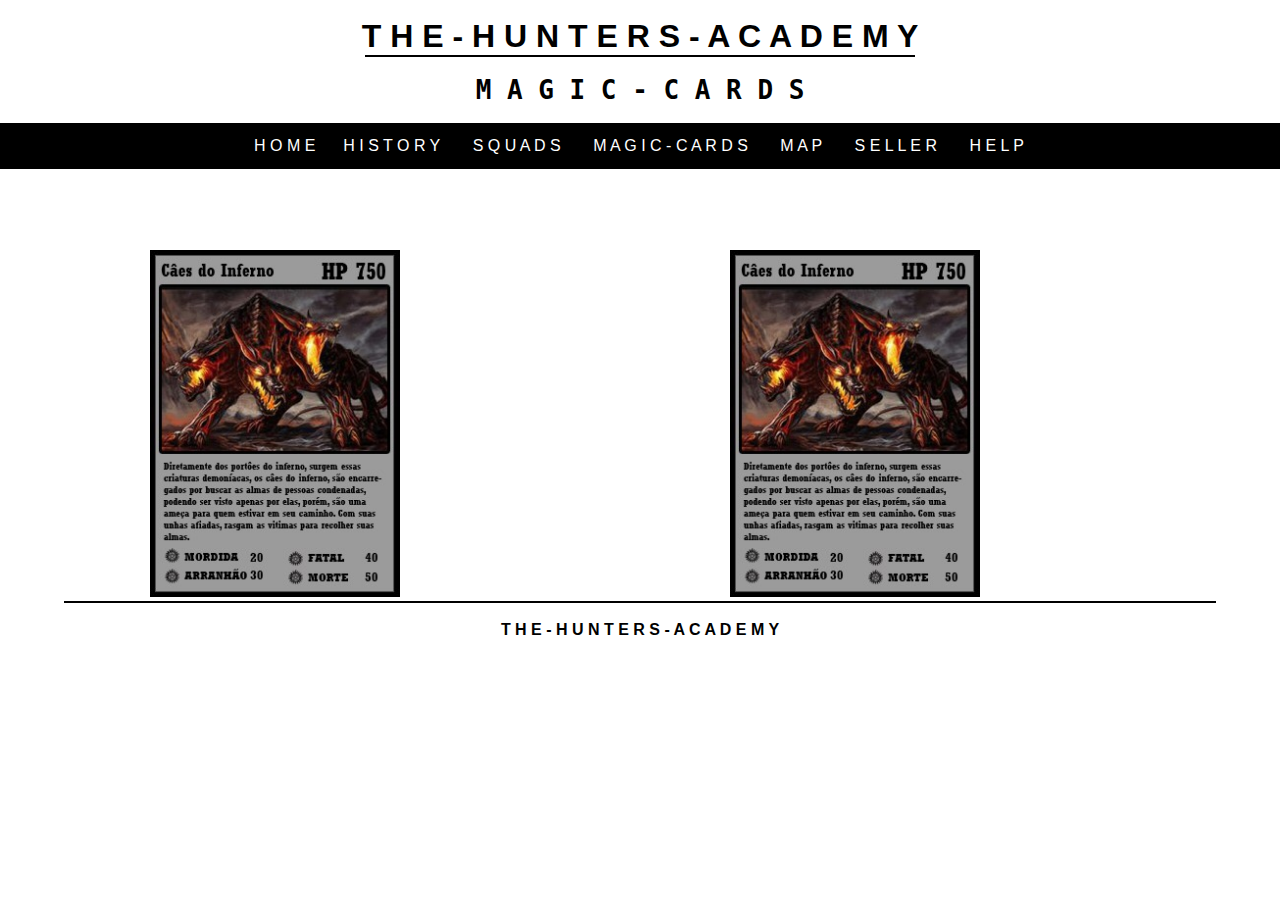
<file: magic.html>
<!DOCTYPE html>
<html lang="pt-br">
<head>
    <meta charset="UTF-8">
    <meta http-equiv="X-UA-Compatible" content="IE=edge">
    <meta name="viewport" content="width=device-width, initial-scale=1, maximum-scale=1">
    <link href="main.css" rel="stylesheet" type="text/css" />
    <title>M A G I C - C A R D S</title>
    <br>
    <center><h1><b>T H E - H U N T E R S - A C A D E M Y </b></h1></center>
    <!--linha--><hr size="2" width="43%" align="center" noshade color="black">
    <br>
    <center><h1>M A G I C - C A R D S</h1></center>
</head>
<body>
<br> 
 <!--MENU PRINCIPAL-->
 <nav id="menu-h">
     <ul>
         <li><a href="history.html">H I S T O R Y</a></li>
         <li><a href="squads.html">S Q U A D S</a></li>
         <li><a href="magic.html">M A G I C - C A R D S</a></li>
         <li><a href="map.html">M A P</a></li>
         <li><a href="seller.html">S E L L E R</a></li>
         <li><a href="help.html">H E L P</a></li>
         <li><a href="index.html">H O M E</a></li>
     </ul>
 
 </nav>
 

 <img src="image1.jpeg" width="250" style="left: 150px; top: 250px; position: absolute"><br>
 <img src="image1.jpeg" width="250" style="left: 730px; top: 250px; position: absolute"><br>

 
 <br><br><br><br><br><br><br><br><br><br><br><br><br><br><br><br><br><br><br><br><br><br>
 <!--linha do rodapé--><hr size="2" width="90%" align="center" noshade color="black">
 
 <br>
 
 <!--texto do rodapé--><b><center>T H E - H U N T E R S - A C A D E M Y <br></b></center>
 
 <body style="background-color:rgb(255, 255, 255)"></body>
</body>
</html>
</file>
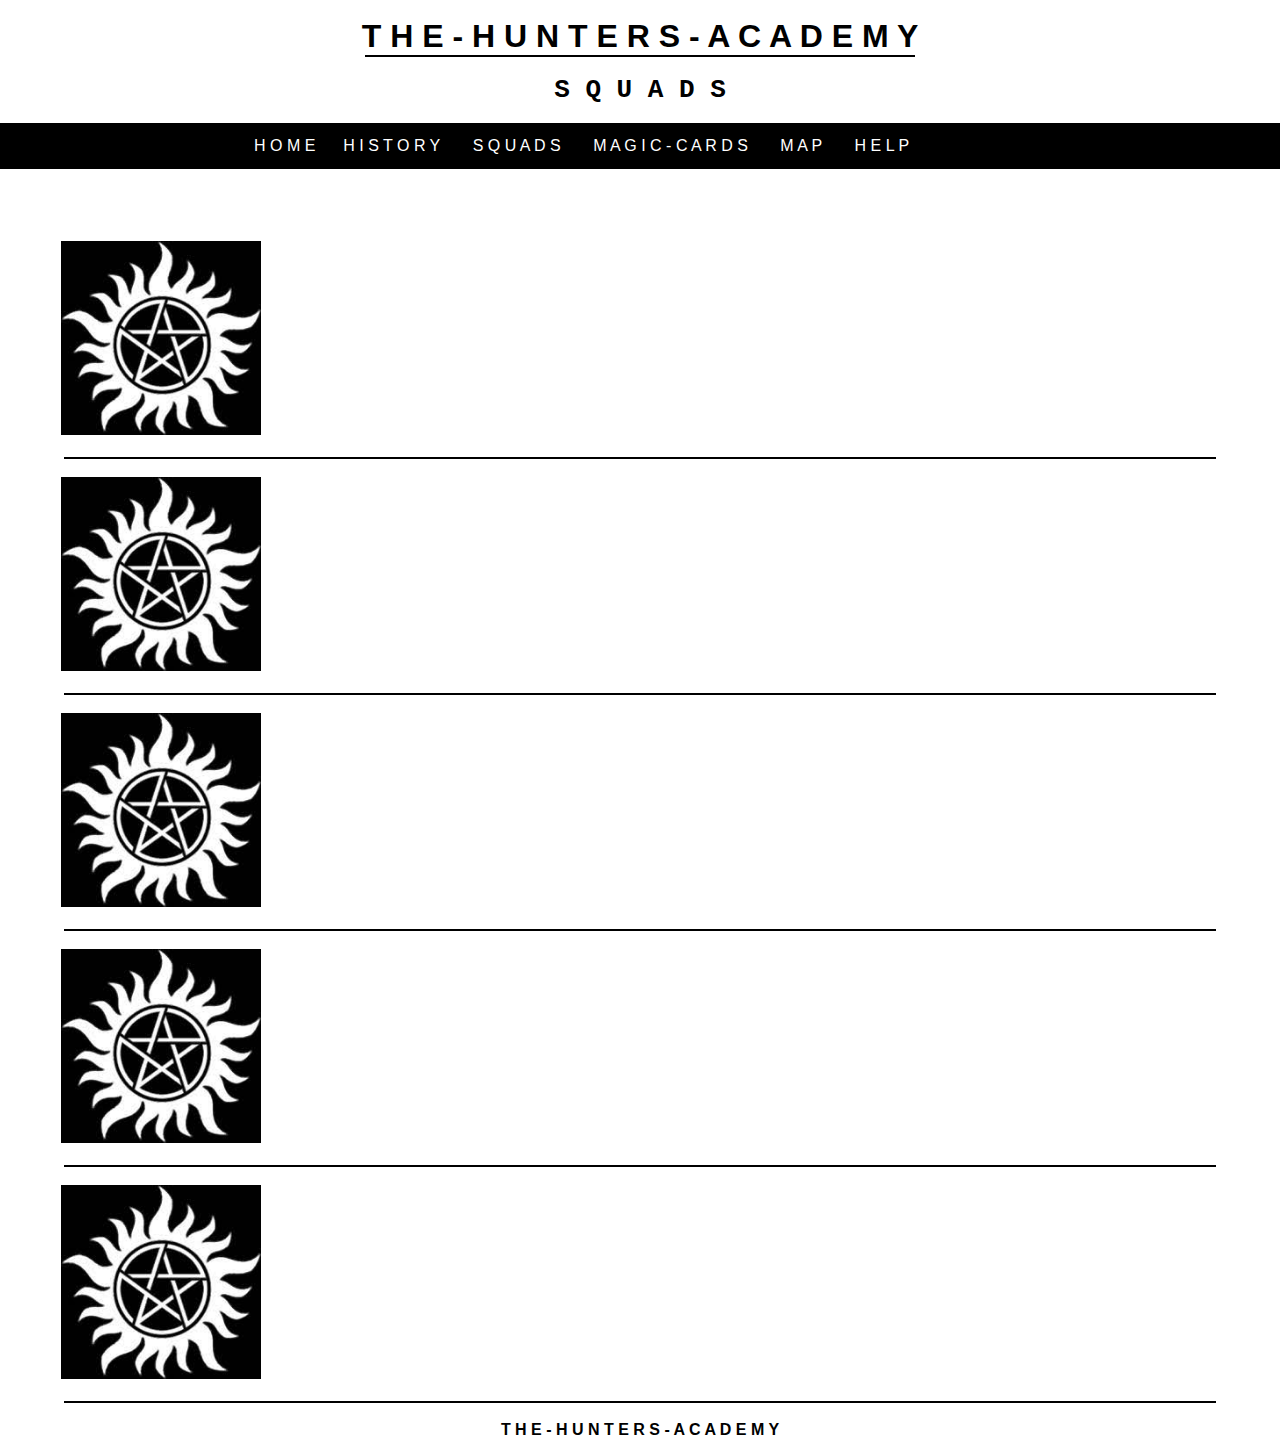
<file: squads.html>
<!DOCTYPE html>
<html lang="pt-br">
<head>
    <meta charset="UTF-8">
    <meta http-equiv="X-UA-Compatible" content="IE=edge">
    <meta name="viewport" content="width=700, initial-scale=1">
    <title>S Q U A D S</title>
    <br>
    <center><h1><b>T H E - H U N T E R S - A C A D E M Y </b></h1></center>
    <!--linha--><hr size="2" width="43%" align="center" noshade color="black">
    <br>
    <center><h1>S Q U A D S</h1></center>
    <link href="main.css" rel="stylesheet" type="text/css" />
</head>
<body>
<br> 
    <!--MENU PRINCIPAL-->
 <nav id="menu-h">
    <ul>
        <li><a href="history.html">H I S T O R Y</a></li>
        <li><a href="squads.html">S Q U A D S</a></li>
        <li><a href="magic.html">M A G I C - C A R D S</a></li>
        <li><a href="map.html">M A P</a></li>
        <li><a href="help.html">H E L P</a></li>
        <li><a href="index.html">H O M E</a></li>
    </ul>

</nav>
 <br><br><br><br>



&nbsp;&nbsp;&nbsp;&emsp;&emsp;&emsp;<a href="caçadores.html"><img src="simbolo.jpg" width="200" style="position: absolute"><br></a>
 <br><br><br><br><br><br><br><br><br><br><br>
 <!--linha--> <hr size="2" width="90%" align="center" noshade color="black">
 <br>
 &nbsp;&nbsp;&nbsp;&emsp;&emsp;&emsp;<a href="anjos.html"><img src="simbolo.jpg" width="200" style="position: absolute"><br></a>
 <br><br><br><br><br><br><br><br><br><br><br>
 <!--linha--> <hr size="2" width="90%" align="center" noshade color="black">
 <br>
 &nbsp;&nbsp;&nbsp;&emsp;&emsp;&emsp;<a href="demonios.html"><img src="simbolo.jpg" width="200" style="position: absolute"><br></a>
 <br><br><br><br><br><br><br><br><br><br><br>
  <!--linha--><hr size="2" width="90%" align="center" noshade color="black">
 <br>
 &nbsp;&nbsp;&nbsp;&emsp;&emsp;&emsp;<a href="monstros.html"><img src="simbolo.jpg" width="200" style="position: absolute"><br></a>
 <br><br><br><br><br><br><br><br><br><br><br>
 <!--linha--> <hr size="2" width="90%" align="center" noshade color="black">
 <br>
 &nbsp;&nbsp;&nbsp;&emsp;&emsp;&emsp;<a href="boss.html"><img src="simbolo.jpg" width="200" style="position: absolute"><br></a>
 <br><br><br><br><br><br><br><br><br><br><br>
 
 
 
 <!--linha do rodapé--><hr size="2" width="90%" align="center" noshade color="black">
 
 <br>
 
 <!--texto do rodapé--><b><center>T H E - H U N T E R S - A C A D E M Y <br></b></center>
 
 <body style="background-color:rgb(255, 255, 255)"></body>
</body>
</html>
</file>
<file: main.css>
* {
    margin: 0 auto;
    padding: 0;
    box-sizing: border-box;
    font-family: 'Open Sans', sans-serif;
}

#menu-h{
    background-color: rgb(0, 0, 0);
}

#menu-h ul {
    max-width: 800px;
    list-style: none;
    padding: 0;
}

#menu-h ul li {
    display: inline;
}

#menu-h ul li a {
    color: #FFF;
    padding: 14px;
    display: inline-block;
    text-decoration: none;
    transition: background .4s;
}

#menu-h ul li a:hover {
    background-color: rgb(0, 0, 0);
}

#menu-h ul li:last-child a {
    float: left;
    background-color: rgb(0, 0, 0);
}
/*rgb(24, 139, 233);*/


/*fonte do cabeçalho*/
h1{

    font-family: monospace;

}



/* rodapé 
html, body {
    min-height: 100%;
}
body {
    padding: 0;
    margin: 0;
}
        
footer {
    position: absolute;
    bottom: 0;
    background-color: rgb(0, 0, 0);
    color: #FFF;
    width: 100%;
    height: 100px;
    text-align: center;
    line-height: 100px;
}

*/
</file>
